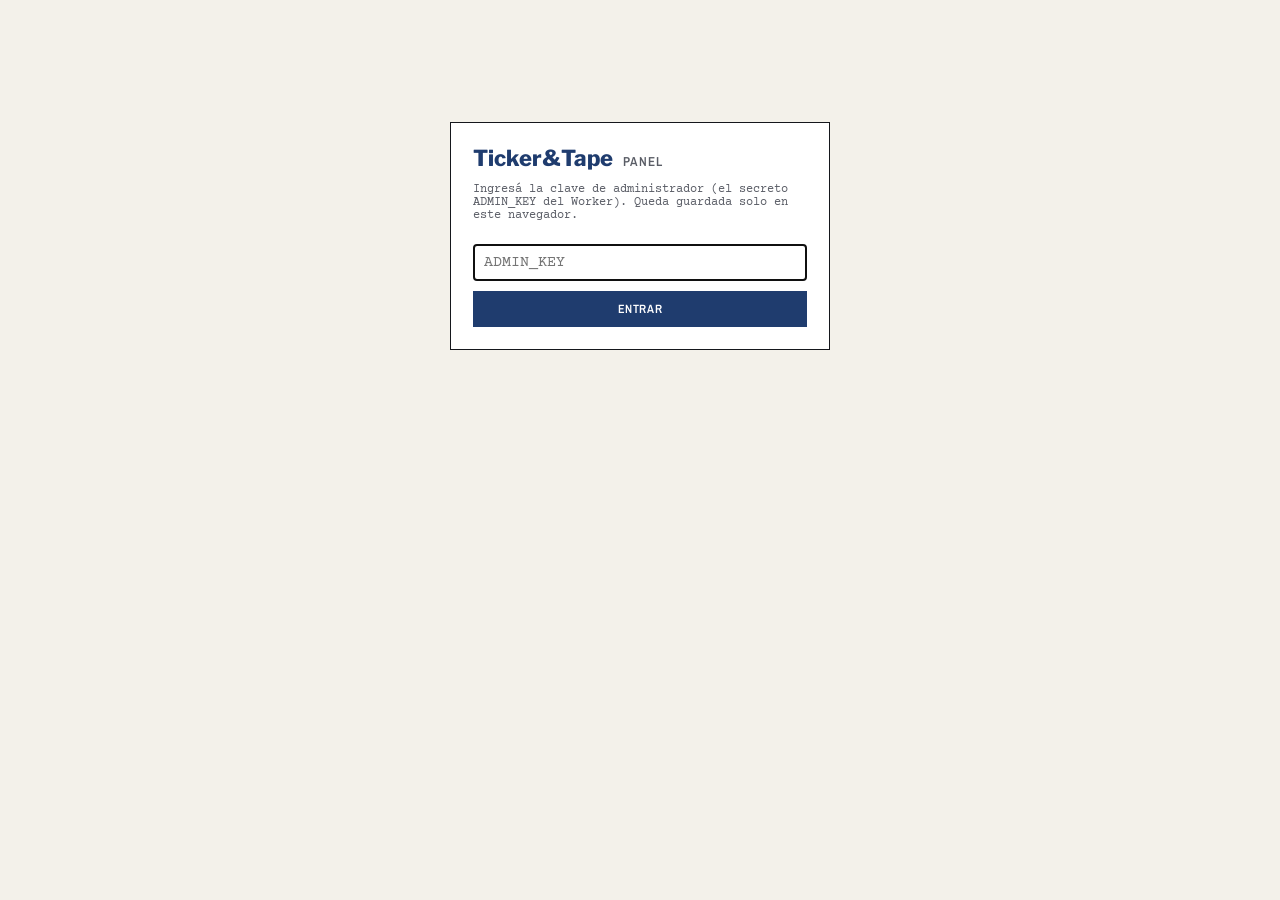
<file: api/admin.html>
<!doctype html>
<html lang="es">
<head>
<meta charset="utf-8">
<meta name="viewport" content="width=device-width,initial-scale=1">
<meta name="robots" content="noindex,nofollow">
<title>Ticker&amp;Tape · Panel de control</title>
<link rel="preconnect" href="https://fonts.googleapis.com">
<link rel="stylesheet" href="https://fonts.googleapis.com/css2?family=Courier+Prime:wght@400;700&family=Archivo+Narrow:wght@400;600;700&family=Libre+Franklin:wght@600;800&display=swap">
<style>
:root{--page:#f3f1ea;--plate:#fff;--ink:#15171c;--ink2:#5a5d66;--rule:#d9d6cc;--navy:#1f3c6e;--blue:#1d3fc4;--pink:#e0337f;--green:#2f7d32;--amber:#a86a00;--soft:#eceae2;
  --f-head:"Libre Franklin",Arial,sans-serif;--f-label:"Archivo Narrow","Arial Narrow",Arial,sans-serif;--f-data:"Courier Prime","Courier New",monospace;color-scheme:light}
*{box-sizing:border-box}[hidden]{display:none!important}
body{margin:0;background:var(--page);color:var(--ink);font:14px var(--f-label);padding:14px 16px 40px}
.wrap{max-width:1400px;margin:0 auto;display:grid;gap:14px}
header{display:flex;align-items:center;gap:12px;flex-wrap:wrap;border-bottom:3px double var(--ink);padding-bottom:8px}
h1{margin:0;font:800 22px var(--f-head);color:var(--navy)}h1 small{font:600 13px var(--f-label);color:var(--ink2);letter-spacing:.08em;text-transform:uppercase;margin-left:6px}
.sp{flex:1}.muted{color:var(--ink2);font:12px var(--f-data)}
.seg{display:inline-flex}.seg button,.btn{font:600 12px var(--f-label);letter-spacing:.05em;text-transform:uppercase;background:var(--plate);border:1px solid var(--ink);padding:5px 10px;cursor:pointer;color:var(--ink)}
.seg button+button{border-left:0}.seg button.on{background:var(--navy);color:#fff;border-color:var(--navy)}
h2{margin:6px 0 0;font:700 12px var(--f-label);letter-spacing:.14em;text-transform:uppercase;color:var(--ink2)}
.kpis{display:grid;grid-template-columns:repeat(auto-fill,minmax(160px,1fr));gap:10px}
.kpi{background:var(--plate);border:1px solid var(--ink);padding:10px 12px}
.kpi b{display:block;font:700 26px var(--f-data);color:var(--navy);font-variant-numeric:tabular-nums}
.kpi span{font:12.5px var(--f-label);color:var(--ink2)}.kpi i{font:normal 12px var(--f-data);color:var(--ink2);display:block;margin-top:2px}
.grid2{display:grid;grid-template-columns:repeat(auto-fit,minmax(min(100%,520px),1fr));gap:14px}
.grid3{display:grid;grid-template-columns:repeat(auto-fit,minmax(min(100%,300px),1fr));gap:14px}
.box{background:var(--plate);border:1px solid var(--ink);min-width:0}
.box h3{margin:0;background:var(--navy);color:#fff;font:600 12px var(--f-head);letter-spacing:.1em;text-transform:uppercase;padding:6px 10px;display:flex;justify-content:space-between;gap:8px}
.box h3 small{font:400 12px var(--f-label);letter-spacing:.02em;text-transform:none;opacity:.85}
.in{padding:10px 12px}
.legend{display:flex;gap:14px;font:12.5px var(--f-label);color:var(--ink2);margin-bottom:4px}.legend i{display:inline-block;width:14px;height:3px;border-radius:2px;vertical-align:middle;margin-right:5px}
.chart{position:relative}.chart svg{display:block;width:100%;height:220px}
.tip{position:absolute;pointer-events:none;background:var(--ink);color:#fff;font:12px var(--f-data);padding:5px 8px;white-space:nowrap;transform:translate(-50%,-100%);top:0}
.bars{display:grid;gap:5px}.bar{display:grid;grid-template-columns:minmax(70px,auto) 1fr auto;gap:8px;align-items:center;font:13px var(--f-label)}
.bar .t{height:10px;background:var(--soft);border-radius:2px;overflow:hidden}.bar .t i{display:block;height:100%;background:var(--blue);border-radius:0 2px 2px 0}
.bar b{font:700 12.5px var(--f-data);color:var(--ink);font-variant-numeric:tabular-nums}.bar span{white-space:nowrap;overflow:hidden;text-overflow:ellipsis}
.empty{color:var(--ink2);font-size:13px;padding:6px 0}
dl.kv{display:grid;grid-template-columns:auto 1fr;gap:6px 14px;margin:0;font-size:13.5px}dl.kv dt{color:var(--ink2)}dl.kv dd{margin:0;font:700 13px var(--f-data);text-align:right}
.ok{color:var(--green)}.warn{color:var(--amber)}.bad{color:var(--pink)}
.login{max-width:380px;margin:12vh auto;background:var(--plate);border:1px solid var(--ink);padding:22px}
.login input{width:100%;font:15px var(--f-data);border:1px solid var(--ink);padding:9px 10px;margin:10px 0}
.login .btn{width:100%;padding:9px;background:var(--navy);color:#fff;border-color:var(--navy)}
.err{color:var(--pink);font-size:13px;margin-top:6px}
table.tv{width:100%;border-collapse:collapse;font:12px var(--f-data)}table.tv th,table.tv td{padding:3px 6px;border-bottom:1px solid var(--rule);text-align:right}table.tv th:first-child,table.tv td:first-child{text-align:left}
details summary{cursor:pointer;font:600 12px var(--f-label);color:var(--navy);margin-top:6px}
</style>
</head>
<body>
<div class="login" id="login" hidden>
  <h1>Ticker&amp;Tape <small>Panel</small></h1>
  <p class="muted">Ingresá la clave de administrador (el secreto ADMIN_KEY del Worker). Queda guardada solo en este navegador.</p>
  <form id="lf"><input type="password" id="key" autocomplete="current-password" placeholder="ADMIN_KEY"><button class="btn" type="submit">Entrar</button></form>
  <div class="err" id="lerr" hidden></div>
</div>
<div class="wrap" id="app" hidden>
  <header>
    <h1>Ticker&amp;Tape <small>Panel de control</small></h1>
    <div class="seg" id="range"><button data-d="7">7 días</button><button data-d="30" class="on">30 días</button><button data-d="90">90 días</button><button data-d="365">1 año</button></div>
    <span class="sp"></span><span class="muted" id="gen"></span>
    <button class="btn" id="reload">Actualizar</button><button class="btn" id="logout">Salir</button>
  </header>

  <h2>Usuarios</h2>
  <section class="kpis" id="kUsers"></section>
  <h2>Tráfico <span class="muted" id="rlabel"></span></h2>
  <section class="kpis" id="kTraffic"></section>

  <section class="grid2">
    <div class="box"><h3>Visitas por día <small>visitantes únicos y páginas vistas</small></h3><div class="in"><div class="legend"><span><i style="background:var(--blue)"></i>Visitantes</span><span><i style="background:var(--pink)"></i>Páginas vistas</span></div><div class="chart" id="cTraffic"></div>
      <details><summary>Ver tabla</summary><div id="tTraffic"></div></details></div></div>
    <div class="box"><h3>Cuentas por día <small>registros nuevos y usuarios activos</small></h3><div class="in"><div class="legend"><span><i style="background:var(--blue)"></i>Activos</span><span><i style="background:var(--pink)"></i>Registros</span></div><div class="chart" id="cUsers"></div>
      <details><summary>Ver tabla</summary><div id="tUsers"></div></details></div></div>
  </section>

  <section class="grid3">
    <div class="box"><h3>Secciones <small>páginas vistas</small></h3><div class="in bars" id="bSections"></div></div>
    <div class="box"><h3>Tickers más vistos</h3><div class="in bars" id="bTickers"></div></div>
    <div class="box"><h3>De dónde vienen <small>primera visita del día</small></h3><div class="in bars" id="bRefs"></div></div>
    <div class="box"><h3>Países</h3><div class="in bars" id="bCountries"></div></div>
    <div class="box"><h3>Dispositivo · idioma · sesión</h3><div class="in"><div class="bars" id="bDevices"></div><div class="bars" id="bLangs" style="margin-top:10px"></div><div class="bars" id="bUsers" style="margin-top:10px"></div></div></div>
    <div class="box"><h3>Más seguidos <small>en watchlists de usuarios</small></h3><div class="in bars" id="bWatched"></div></div>
  </section>

  <section class="grid3">
    <div class="box"><h3>Uso de las cuentas</h3><div class="in"><dl class="kv" id="dEng"></dl></div></div>
    <div class="box"><h3>Alarmas</h3><div class="in"><dl class="kv" id="dAlerts"></dl><div class="bars" id="bAlertSyms" style="margin-top:10px"></div></div></div>
    <div class="box"><h3>Newsletter y salud del sitio</h3><div class="in"><dl class="kv" id="dNews"></dl><hr style="border:0;border-top:1px solid var(--rule);margin:10px 0"><dl class="kv" id="dHealth"></dl></div></div>
  </section>
  <p class="muted">Visitas medidas sin cookies: no se guardan IPs ni identificadores; los visitantes únicos se cuentan con un código diario que cambia cada día. Los bots conocidos se excluyen.</p>
</div>
<script>
(() => {
"use strict";
const $ = s => document.querySelector(s);
const KEY = "tt:adminKey";
let key = ""; try{ key = localStorage.getItem(KEY) || ""; }catch(e){}
let days = 30, data = null;
const nf = new Intl.NumberFormat("es-AR");
const fmt = v => v == null ? "—" : nf.format(v);
const esc = s => String(s ?? "").replace(/[&<>"]/g, c => ({"&":"&amp;","<":"&lt;",">":"&gt;",'"':"&quot;"}[c]));
const SEC = {home:"Inicio", watchlist:"Watchlist", screener:"Screener", etfs:"ETFs", groups:"Grupos", heatmap:"Mapa de calor", breadth:"Amplitud", ideas:"Ideas de trading", earnings:"Resultados", wall:"Muro de gráficos", welcome:"Bienvenida", chart:"Gráfico de un ticker"};
const DEV = {mobile:"Celular", tablet:"Tablet", desktop:"Escritorio"}, LANG = {en:"Inglés", es:"Español", pt:"Portugués"}, KIND = {price:"Precio", ma:"Media móvil", pivot:"Pivot"};
const flag = cc => /^[A-Z]{2}$/.test(cc) ? String.fromCodePoint(...[...cc].map(c => 127397 + c.charCodeAt(0))) + " " + cc : cc;
async function load(){
  $("#gen").textContent = "Cargando…";
  let r; try{ r = await fetch(`/admin/stats?days=${days}`, {headers:{"X-Admin-Key": key}}); }catch(e){ $("#gen").textContent = "Sin conexión"; return; }
  if(r.status === 401){ showLogin("Clave incorrecta."); return; }
  if(!r.ok){ $("#gen").textContent = "Error " + r.status; return; }
  data = await r.json(); $("#login").hidden = true; $("#app").hidden = false; render();
}
function showLogin(msg){ $("#app").hidden = true; $("#login").hidden = false; $("#lerr").hidden = !msg; $("#lerr").textContent = msg || ""; setTimeout(()=>$("#key").focus(), 30); }
$("#lf").onsubmit = e => { e.preventDefault(); key = $("#key").value.trim(); try{ localStorage.setItem(KEY, key); }catch(e){} load(); };
$("#logout").onclick = () => { try{ localStorage.removeItem(KEY); }catch(e){} key = ""; showLogin(); };
$("#reload").onclick = load;
document.querySelectorAll("#range button").forEach(b => b.onclick = () => { days = +b.dataset.d; document.querySelectorAll("#range button").forEach(x => x.classList.toggle("on", x === b)); load(); });
const tile = (v, label, sub) => `<div class="kpi"><b>${v}</b><span>${esc(label)}</span>${sub ? `<i>${sub}</i>` : ""}</div>`;
function bars(el, rows, map, color){
  const box = $(el); if(!rows || !rows.length){ box.innerHTML = `<div class="empty">Sin datos todavía.</div>`; return; }
  const max = Math.max(...rows.map(r => r.n)), tot = rows.reduce((a, r) => a + r.n, 0);
  box.innerHTML = rows.map(r => `<div class="bar" title="${esc(map ? (map[r.key] || r.key) : r.key)}: ${fmt(r.n)} (${Math.round(100*r.n/tot)}%)"><span>${esc(map ? (map[r.key] || r.key) : r.key)}</span><div class="t"><i style="width:${Math.max(2, 100*r.n/max)}%;${color?`background:${color}`:""}"></i></div><b>${fmt(r.n)}</b></div>`).join("");
}
// daily series: fill the missing days with zeros
function series(rows, f){ const m = new Map((rows||[]).map(r => [r.day, r])); const out = [];
  for(let i = days - 1; i >= 0; i--){ const d = new Date(Date.now() - i*86400e3).toISOString().slice(0,10); out.push({day:d, ...f(m.get(d) || {})}); } return out; }
function lineChart(el, rows, keys){   // keys: [[field, color, label]]
  const box = $(el), W = box.clientWidth || 600, H = 220, L = 8, R = 46, T = 12, B = 22, n = rows.length;
  const max = Math.max(1, ...rows.flatMap(r => keys.map(([k]) => r[k] || 0)));
  const step = (()=>{ const raw = max/4, p = Math.pow(10, Math.floor(Math.log10(raw))); return [1,2,2.5,5,10].map(m=>m*p).find(s=>s>=raw); })();
  const top = Math.ceil(max/step)*step, x = i => L + (n<2 ? 0 : i/(n-1)) * (W-L-R), y = v => T + (1 - v/top) * (H-T-B);
  let g = "";
  for(let v = 0; v <= top + 1e-9; v += step) g += `<line x1="${L}" x2="${W-R}" y1="${y(v)}" y2="${y(v)}" stroke="#d9d6cc" stroke-dasharray="1 3"/><text x="${W-R+6}" y="${y(v)+4}" font-size="11" font-family="Courier Prime,monospace" fill="#5a5d66">${fmt(v)}</text>`;
  const every = Math.max(1, Math.round(n/6));
  rows.forEach((r,i) => { if(i % every === 0) g += `<text x="${x(i)}" y="${H-5}" font-size="11" text-anchor="middle" font-family="Archivo Narrow,Arial" fill="#5a5d66">${r.day.slice(8,10)}/${r.day.slice(5,7)}</text>`; });
  for(const [k, c] of keys){ g += `<path d="${rows.map((r,i)=>`${i?"L":"M"}${x(i).toFixed(1)},${y(r[k]||0).toFixed(1)}`).join("")}" fill="none" stroke="${c}" stroke-width="2" stroke-linejoin="round"/>`;
    const last = rows[n-1]; g += `<circle cx="${x(n-1)}" cy="${y(last[k]||0)}" r="4" fill="${c}" stroke="#fff" stroke-width="2"/>`; }
  box.innerHTML = `<svg viewBox="0 0 ${W} ${H}" preserveAspectRatio="none" role="img" aria-label="Gráfico por día">${g}<line id="xh" y1="${T}" y2="${H-B}" stroke="#15171c" stroke-opacity=".35" stroke-dasharray="3 3" visibility="hidden"/></svg><div class="tip" hidden></div>`;
  const svg = box.querySelector("svg"), tip = box.querySelector(".tip"), xh = svg.querySelector("#xh");
  svg.onmousemove = e => { const rc = svg.getBoundingClientRect(), px = (e.clientX - rc.left) * W / rc.width; const i = Math.max(0, Math.min(n-1, Math.round((px - L)/((W-L-R)/Math.max(1,n-1)))));
    xh.setAttribute("x1", x(i)); xh.setAttribute("x2", x(i)); xh.setAttribute("visibility", "visible");
    tip.hidden = false; tip.style.left = (x(i) * rc.width / W) + "px"; tip.style.top = "8px";
    tip.innerHTML = `${rows[i].day.split("-").reverse().join("/")} · ` + keys.map(([k,,l]) => `${l} ${fmt(rows[i][k]||0)}`).join(" · "); };
  svg.onmouseleave = () => { tip.hidden = true; xh.setAttribute("visibility", "hidden"); };
}
function table(el, rows, cols){ $(el).innerHTML = `<table class="tv"><thead><tr>${cols.map(([,l])=>`<th>${l}</th>`).join("")}</tr></thead><tbody>${rows.slice().reverse().map(r=>`<tr>${cols.map(([k])=>`<td>${k==="day"?r.day.split("-").reverse().join("/"):fmt(r[k]||0)}</td>`).join("")}</tr>`).join("")}</tbody></table>`; }
function render(){
  const D = data, U = D.users, T = D.traffic, E = D.engagement, A = D.alerts, N = D.newsletter, S = D.site;
  $("#gen").textContent = "Actualizado " + new Date(D.generated).toLocaleString("es-AR", {hour:"2-digit", minute:"2-digit", day:"2-digit", month:"2-digit"});
  $("#rlabel").textContent = `· últimos ${days} días`;
  const pct = (a, b) => b ? Math.round(100*a/b) + "%" : "—";
  $("#kUsers").innerHTML = tile(fmt(U.total), "Cuentas", `${pct(U.verified, U.total)} con email confirmado`) + tile(fmt(U.new7), "Nuevas en 7 días", `${fmt(U.new30)} en 30 días`)
    + tile(fmt(U.dau), "Activos hoy", "DAU") + tile(fmt(U.wau), "Activos 7 días", "WAU") + tile(fmt(U.mau), "Activos 30 días", `MAU · ${U.mau ? (U.dau/U.mau*100).toFixed(0) + "% DAU/MAU" : ""}`)
    + tile(U.retention7 == null ? "—" : U.retention7 + "%", "Retención 7 días", "cuentas de +7 días que volvieron esta semana");
  $("#kTraffic").innerHTML = tile(fmt(T.uv), "Visitantes", "únicos por día, sumados") + tile(fmt(T.pv), "Páginas vistas", T.uv ? (T.pv/T.uv).toFixed(1) + " por visitante" : "")
    + tile(T.conversion == null ? "—" : T.conversion + "%", "Conversión", "registros / visitantes") + tile(fmt(N.active), "Newsletter", `${fmt(N.pending)} pendientes de confirmar`)
    + tile(fmt(A.active), "Alarmas activas", `${fmt(A.users)} usuarios · ${fmt(A.fired7)} sonaron en 7 días`) + tile(fmt(A.emailedToday) + " / " + A.emailCap, "Mails de alarmas hoy", "tope diario");
  const tr = series(T.byDay, r => ({uv: r.uv||0, pv: r.pv||0}));
  lineChart("#cTraffic", tr, [["uv", "#1d3fc4", "Visitantes"], ["pv", "#e0337f", "Páginas"]]); table("#tTraffic", tr, [["day","Día"],["uv","Visitantes"],["pv","Páginas"]]);
  const act = new Map((U.active||[]).map(r=>[r.day, r.n])), sig = new Map((U.signups||[]).map(r=>[r.day, r.n]));
  const ur = series([], () => ({})).map(r => ({day: r.day, a: act.get(r.day)||0, s: sig.get(r.day)||0}));
  lineChart("#cUsers", ur, [["a", "#1d3fc4", "Activos"], ["s", "#e0337f", "Registros"]]); table("#tUsers", ur, [["day","Día"],["a","Activos"],["s","Registros"]]);
  bars("#bSections", T.sections, SEC); bars("#bTickers", T.tickers); bars("#bRefs", T.refs, {direct:"Directo / sin dato", card:"Link compartido (imagen)"});
  bars("#bCountries", (T.countries||[]).map(r => ({...r, key: flag(r.key)}))); bars("#bDevices", T.devices, DEV); bars("#bLangs", T.langs, LANG); bars("#bUsers", T.users, {"signed in":"Con sesión iniciada", guest:"Sin cuenta"});
  bars("#bWatched", E.topWatched);
  $("#dEng").innerHTML = [["Con watchlist propia", fmt(E.withWatchlist)], ["Tickers promedio por usuario", E.avgTickers], ["Con más de una lista", fmt(E.multiList)], ["Con notas", fmt(E.withNotes)], ["Con filtros guardados", fmt(E.withScreens)],
    ["Idioma elegido", Object.entries(E.lang||{}).map(([k,v]) => `${LANG[k]||k} ${v}`).join(" · ") || "—"]].map(([k,v]) => `<dt>${k}</dt><dd>${v}</dd>`).join("");
  $("#dAlerts").innerHTML = [["Activas", fmt(A.active)], ["Usuarios con alarmas", fmt(A.users)], ["Sonaron en 7 días", fmt(A.fired7)], ["Sonaron en 30 días", fmt(A.fired30)],
    ["Por tipo", (A.byKind||[]).map(r => `${KIND[r.key]||r.key} ${r.n}`).join(" · ") || "—"]].map(([k,v]) => `<dt>${k}</dt><dd>${v}</dd>`).join("");
  bars("#bAlertSyms", A.topSymbols, null, "#a86a00");
  $("#dNews").innerHTML = [["Suscriptores activos", fmt(N.active)], ["Pendientes de confirmar", fmt(N.pending)], ["Se dieron de baja", fmt(N.unsub)],
    ["Confirmaciones en el período", fmt((N.byDay||[]).reduce((a,r)=>a+r.n,0))]].map(([k,v]) => `<dt>${k}</dt><dd>${v}</dd>`).join("");
  const ago = iso => { if(!iso) return null; const h = (Date.now() - Date.parse(iso.length <= 17 ? iso.replace("Z", ":00Z") : iso))/36e5; return h; };
  const hb = ago(S && S.updated), hl = ago(S && S.live);
  const cls = (h, ok, warn) => h == null ? "bad" : h < ok ? "ok" : h < warn ? "warn" : "bad";
  $("#dHealth").innerHTML = S ? [["Último build nocturno", `<span class="${cls(hb, 30, 54)}">● ${S.updated.replace("T"," ").replace("Z"," UTC")}</span>`], ["Datos al cierre del", S.dataDate], ["Acciones en el sitio", fmt(S.stocks)],
      ["Errores en el último build", `<span class="${S.errors ? "warn" : "ok"}">${S.errors}</span>`], ["Precios en vivo", S.live ? `<span class="${cls(hl, 1, 72)}">● ${S.live.replace("T"," ").replace("Z"," UTC")}</span>` : "—"]]
      .map(([k,v]) => `<dt>${k}</dt><dd>${v}</dd>`).join("") : `<dt>Sitio</dt><dd class="bad">No se pudo leer meta.json</dd>`;
}
let rt = 0; addEventListener("resize", () => { clearTimeout(rt); rt = setTimeout(() => data && render(), 150); });
setInterval(() => { if(key && document.visibilityState === "visible") load(); }, 5*60*1000);
if(key) load(); else showLogin();
})();
</script>
</body>
</html>
</file>
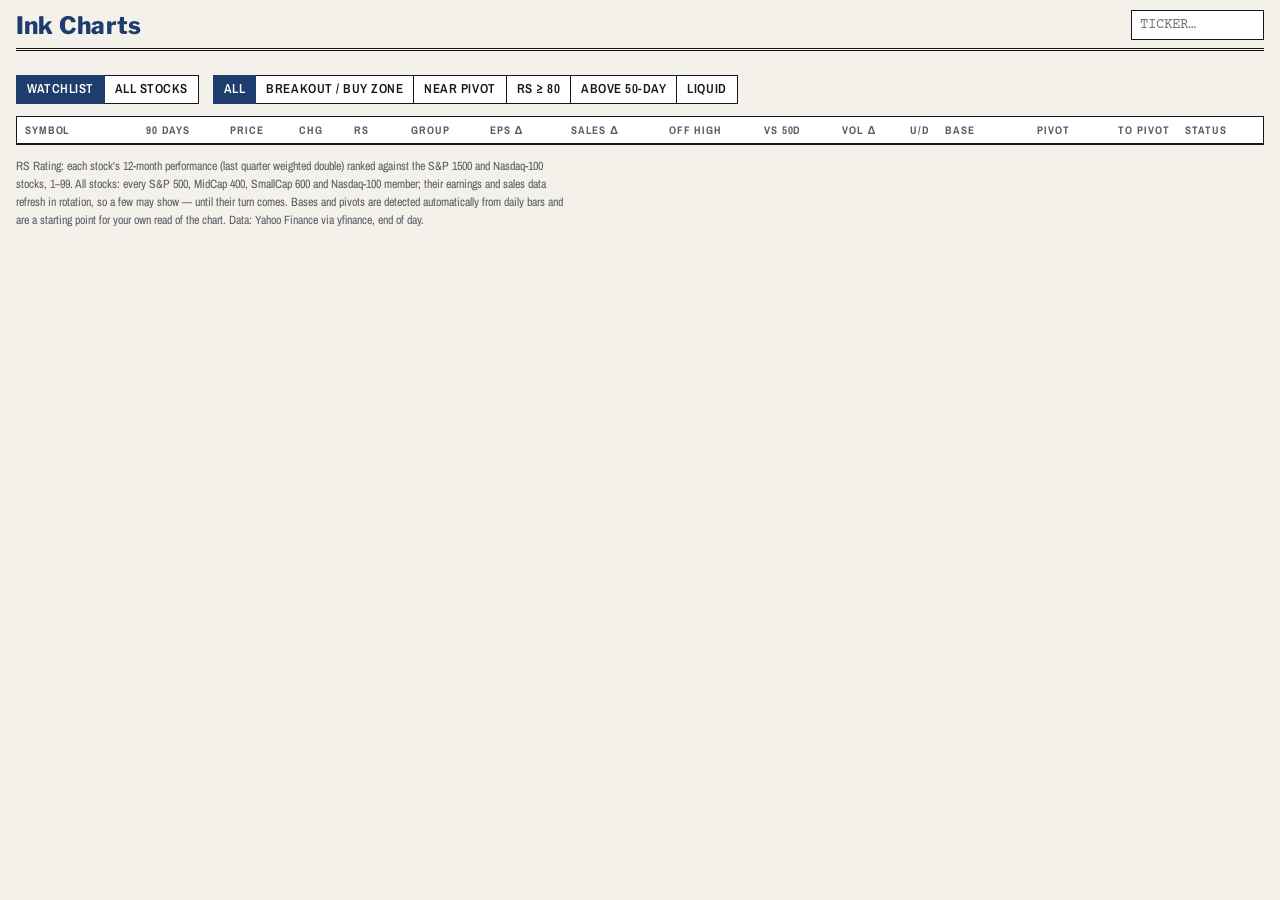
<file: site/index (1).html>
<!doctype html>
<html lang="en">
<head>
<meta charset="utf-8">
<meta name="viewport" content="width=device-width,initial-scale=1,viewport-fit=cover">
<title>Ink Charts</title>
<meta name="description" content="O'Neil-style end-of-day charts, RS ratings and base detection for a personal watchlist.">
<link rel="preconnect" href="https://fonts.googleapis.com">
<link rel="stylesheet" href="https://fonts.googleapis.com/css2?family=Courier+Prime:wght@400;700&family=Archivo+Narrow:wght@400;600;700&family=Libre+Franklin:wght@600;800&family=Old+Standard+TT:ital,wght@0,400;0,700;1,400&display=swap">
<link rel="stylesheet" href="style.css">
</head>
<body>
<div class="sheet">
  <nav class="topbar">
    <a href="#" class="brand">Ink Charts</a>
    <span class="asof" id="asof"></span>
    <span class="sp"></span>
    <label class="jump"><span class="vh">Go to ticker</span><input id="jump" placeholder="Ticker…" maxlength="10" spellcheck="false" autocomplete="off" list="symlist"></label>
    <datalist id="symlist"></datalist>
  </nav>
  <div class="banner" id="banner" hidden></div>

  <!-- ===================== SCREENER ===================== -->
  <main id="vScreener">
    <section class="pulse" id="pulse" aria-label="Market pulse"></section>

    <div class="bar">
      <div class="seg" role="group" aria-label="List" id="scope">
        <button data-s="watch" class="on">Watchlist</button>
        <button data-s="all">All stocks</button>
      </div>
      <div class="seg" role="group" aria-label="Filter" id="filters">
        <button data-f="all" class="on">All</button>
        <button data-f="setup">Breakout / buy zone</button>
        <button data-f="near">Near pivot</button>
        <button data-f="rs80">RS ≥ 80</button>
        <button data-f="trend">Above 50-day</button>
        <button data-f="liquid" title="Average dollar volume of at least $20M a day">Liquid</button>
      </div>
      <span class="sp"></span>
      <span class="count" id="count"></span>
    </div>

    <div class="tablewrap">
      <table class="scr" id="scr">
        <thead><tr>
          <th data-k="symbol" class="l">Symbol</th>
          <th class="nosort spk">90 days</th>
          <th data-k="close">Price</th>
          <th data-k="chgPct">Chg</th>
          <th data-k="rsRating" title="IBD-style relative strength rating 1–99 vs S&amp;P 1500 + Nasdaq-100 stocks">RS</th>
          <th data-k="grp" title="Industry group rank (GICS sub-industry, by average RS)">Group</th>
          <th data-k="eps" title="Latest quarter EPS change vs year ago">EPS Δ</th>
          <th data-k="sales" title="Latest quarter sales change vs year ago">Sales Δ</th>
          <th data-k="offHighPct" title="Distance from 52-week high">Off high</th>
          <th data-k="vs50Pct">vs 50d</th>
          <th data-k="volVsAvgPct" title="Today's volume vs 50-day average">Vol Δ</th>
          <th data-k="udRatio" title="Up/down volume ratio, 50 days">U/D</th>
          <th data-k="baseType" class="l">Base</th>
          <th data-k="pivot">Pivot</th>
          <th data-k="distPct" title="Distance from pivot">To pivot</th>
          <th data-k="status" class="l">Status</th>
        </tr></thead>
        <tbody></tbody>
      </table>
    </div>
    <div class="more" id="moreWrap" hidden><button class="btn" id="moreBtn">Show more</button></div>
    <p class="fine">RS Rating: each stock's 12-month performance (last quarter weighted double) ranked against the S&amp;P 1500 and Nasdaq-100 stocks, 1–99. All stocks: every S&amp;P 500, MidCap 400, SmallCap 600 and Nasdaq-100 member; their earnings and sales data refresh in rotation, so a few may show — until their turn comes. Bases and pivots are detected automatically from daily bars and are a starting point for your own read of the chart. Data: Yahoo Finance via yfinance, end of day.</p>
  </main>

  <!-- ===================== CHART ===================== -->
  <main id="vChart" hidden>
    <header class="mast">
      <div class="tick">
        <h1 id="sym">—</h1>
        <span id="cname" class="cname"></span>
        <span id="baseChip" class="chip"></span>
      </div>
      <div class="quote">
        <div class="px" id="qPx">—</div>
        <div class="chg" id="qChg"></div>
        <div class="meta" id="qMeta"></div>
      </div>
    </header>

    <div class="bar">
      <a class="btn" href="#">← Screener</a>
      <button class="btn" id="bPrev" title="Previous ticker (←)">‹</button>
      <button class="btn" id="bNext" title="Next ticker (→)">›</button>
      <div class="seg" role="group" aria-label="Period">
        <button id="pD" class="on">Daily</button><button id="pW">Weekly</button>
      </div>
      <div class="seg" role="group" aria-label="Range" id="rangeSeg">
        <button data-r="6">6M</button><button data-r="12">1Y</button><button data-r="18" class="on">18M</button><button data-r="36">3Y</button>
      </div>
      <span class="grp">
        <button class="btn on" id="tBox" aria-pressed="true">Data box</button>
        <button class="btn on" id="tPiv" aria-pressed="true">Pivots</button>
        <button class="btn on" id="tBase" aria-pressed="true">Base</button>
        <button class="btn on" id="tIdx" aria-pressed="true" title="S&amp;P 500 line at the top">S&amp;P</button>
        <button class="btn on" id="tRs" aria-pressed="true" title="Relative strength line vs the S&amp;P 500">RS line</button>
      </span>
      <span class="grp">
        <button class="btn" id="bLine" title="Drag on the chart to draw a dotted line">Line</button>
        <button class="btn" id="bNote" title="Click a bar and type a note with an arrow">Note</button>
        <button class="btn" id="bUndo">Undo</button>
        <button class="btn" id="bClr">Clear drawings</button>
      </span>
    </div>

    <div class="chartbox" id="chartbox">
      <canvas id="cv" aria-label="Price and volume chart"></canvas>
      <div class="dbox" id="dbox" hidden></div>
      <input class="noteIn" id="noteIn" placeholder="Type a note, press Enter" hidden>
      <div class="loading" id="loading" hidden>Loading…</div>
    </div>
    <div class="legend" id="legend"></div>

    <section class="box about">
      <h3>Business description <small id="aboutSec"></small></h3>
      <div class="in">
        <p class="abouttxt" id="about"></p>
        <dl class="facts" id="keydata"></dl>
      </div>
    </section>

    <section class="boxes">
      <div class="box">
        <h3>Ratings <small>computed</small></h3>
        <div id="ratings"></div>
        <h3>From the chart</h3>
        <div class="in"><dl class="kv" id="calc"></dl></div>
      </div>
      <div class="box">
        <h3>Annual earnings &amp; sales <small id="annualN">last 10 years</small></h3>
        <div class="tbl" id="annual"></div>
        <h3>Quarterly <small>% vs. year-ago quarter</small></h3>
        <div class="tbl" id="qtrs"></div>
      </div>
      <div class="box">
        <h3>Base analysis <small>auto-detected</small></h3>
        <div class="in" id="baseBox"></div>
      </div>
    </section>
  </main>
</div>
<div class="toast" id="toast" hidden></div>
<script src="app.js"></script>
</body>
</html>
</file>
<file: site/style.css>
/* Ticker&Tape — a book-plate chart room in the manner of O'Neil's printed charts.
   Navy headline type, white dotted-grid plates, ink bars. Deliberately single (paper) theme. */
:root{
  --page:#f3f1ea; --plate:#ffffff; --ink:#15171c; --ink2:#5a5d66; --rule:#c9c6bc;
  --navy:#1f3c6e; --down:#e0337f; --blue:#1d3fc4; --green:#2f7d32; --amber:#a86a00; --soft:#eceae2;
  --f-head:"Libre Franklin", "Franklin Gothic Medium", Arial, sans-serif;
  --f-serif:"Old Standard TT", "Times New Roman", serif;
  --f-label:"Archivo Narrow", "Arial Narrow", Arial, sans-serif;
  --f-data:"Courier Prime", "Courier New", monospace;
  color-scheme:light;
}
*{box-sizing:border-box}
[hidden]{display:none!important}
html,body{background:var(--page);color:var(--ink);margin:0}
body{font-family:var(--f-label);font-size:14px;padding-inline:16px;padding-block:calc(10px + env(safe-area-inset-top,0px)) calc(40px + env(safe-area-inset-bottom,0px))}
a{color:var(--navy)}
.vh{position:absolute;width:1px;height:1px;overflow:hidden;clip:rect(0 0 0 0)}
.sheet{max-width:1760px;margin:0 auto;display:grid;gap:12px}
main{display:grid;gap:12px;min-width:0}
.sp{flex:1}

.topbar{display:flex;align-items:center;gap:10px 16px;flex-wrap:wrap;border-bottom:3px double var(--ink);padding-bottom:8px}
.brand{font-family:var(--f-head);font-weight:800;font-size:24px;letter-spacing:.01em;color:var(--navy);text-decoration:none;display:inline-flex;align-items:center;gap:9px}
.brand img{width:34px;height:34px;display:block}
.asof{font-family:var(--f-data);font-size:12px;color:var(--ink2)}
.jump input{font-family:var(--f-data);font-size:14px;text-transform:uppercase;border:1px solid var(--ink);background:var(--plate);padding:6px 8px;width:9.5em;color:var(--ink)}
.banner{border:1px solid var(--amber);background:#fff8e6;color:#5c3d00;padding:8px 12px;font-size:13px;line-height:1.45}

.bar{display:flex;flex-wrap:wrap;gap:6px;align-items:center}
.btn,.seg button{font-family:var(--f-label);font-weight:600;font-size:13px;letter-spacing:.04em;text-transform:uppercase;background:var(--plate);color:var(--ink);border:1px solid var(--ink);padding:5px 10px;cursor:pointer;text-decoration:none;line-height:1.3;display:inline-block}
.btn:hover,.seg button:hover{background:var(--soft)}
.btn:focus-visible,.seg button:focus-visible,input:focus-visible,th:focus-visible,tr:focus-visible{outline:2px solid var(--blue);outline-offset:2px}
.btn.on,.seg button.on{background:var(--navy);border-color:var(--navy);color:#fff}
.seg{display:inline-flex;flex-wrap:wrap}
.seg button+button{border-left-width:0}
.grp{display:inline-flex;gap:6px;align-items:center;padding-left:6px;border-left:1px solid var(--rule);flex-wrap:wrap}
.count{font-family:var(--f-data);font-size:12px;color:var(--ink2)}

/* market pulse */
.pulse{display:grid;grid-template-columns:repeat(auto-fit,minmax(min(100%,300px),1fr));gap:12px}
.pcard{background:var(--plate);border:1px solid var(--ink);padding:10px 12px;display:grid;gap:6px}
.pcard .top{display:flex;align-items:baseline;gap:10px;flex-wrap:wrap}
.pcard .nm{font-family:var(--f-head);font-weight:600;font-size:13px;letter-spacing:.08em;text-transform:uppercase;color:var(--navy)}
.pcard .px{font-family:var(--f-data);font-weight:700;font-size:20px;font-variant-numeric:tabular-nums}
.pcard .flags{display:flex;gap:6px;flex-wrap:wrap;font-family:var(--f-data);font-size:12px}
.flag{border:1px solid var(--rule);padding:1px 6px}
.flag.ok{border-color:var(--ink)}
.flag.no{color:var(--down);border-color:var(--down);border-style:dashed}
.dd{display:flex;align-items:center;gap:4px;font-size:12px;color:var(--ink2)}
.dd i{width:9px;height:9px;border:1px solid var(--ink);display:inline-block}
.dd i.on{background:var(--down);border-color:var(--down)}

.chip{font-family:var(--f-label);font-weight:700;font-size:11px;letter-spacing:.08em;text-transform:uppercase;padding:2px 7px;border:1px solid currentColor;white-space:nowrap;display:inline-block}
.st-up{color:#fff;background:var(--green);border-color:var(--green)}
.st-press{color:var(--amber)}
.st-corr{color:#fff;background:var(--down);border-color:var(--down)}
.s-breakout,.s-buy{color:#fff;background:var(--green);border-color:var(--green)}
.s-near{color:var(--green)}
.s-ext{color:var(--amber)}
.s-below,.s-corr{color:var(--ink2)}
.s-fail{color:var(--down)}

/* screener table */
.tablewrap{overflow-x:auto;border:1px solid var(--ink);background:var(--plate)}
table{border-collapse:collapse;width:100%;font-family:var(--f-data);font-size:13px;font-variant-numeric:tabular-nums}
th{font-family:var(--f-label);font-size:11px;letter-spacing:.08em;text-transform:uppercase;color:var(--ink2);text-align:right;padding:6px 8px;border-bottom:1.5px solid var(--ink);white-space:nowrap;background:var(--plate)}
td{padding:5px 8px;text-align:right;border-bottom:1px dotted var(--rule);white-space:nowrap}
th.l,td.l{text-align:left}
.scr thead th{position:sticky;top:0;cursor:pointer;user-select:none}
.scr thead th.nosort{cursor:default}
.scr th.sorted{color:var(--navy)}
.scr th.sorted::after{content:" ▾"}
.scr th.sorted.asc::after{content:" ▴"}
.scr tbody tr{cursor:pointer}
.scr td:first-child,.scr th:first-child{position:sticky;left:0;background:var(--plate);z-index:1}
.scr thead th:first-child{z-index:2}
.scr tbody tr:hover{background:#f6f5f0}
.scr .sym{font-family:var(--f-head);font-weight:800;font-size:14px;color:var(--navy)}
.scr .nm{display:block;font-family:var(--f-label);font-size:11.5px;color:var(--ink2);max-width:190px;overflow:hidden;text-overflow:ellipsis}
.scr canvas{display:block;width:110px;height:28px}
td.neg,.neg{color:var(--down)}
td.pos{color:var(--ink)}
.rsv{font-weight:700}
.rsv.hot{color:#fff;background:var(--navy);padding:1px 5px}
.stale{font-size:10px;color:var(--amber)}
.fine{font-size:12px;color:var(--ink2);line-height:1.5;max-width:110ch;margin:0}

/* chart view */
.mast{display:flex;flex-wrap:wrap;align-items:flex-end;gap:8px 18px}
.tick{display:flex;align-items:baseline;gap:4px 12px;flex-wrap:wrap;min-width:0}
#sym{font-family:var(--f-head);font-weight:800;font-size:40px;line-height:1;color:var(--navy);margin:0}
.cname{font-family:var(--f-serif);font-size:19px}
.quote{margin-left:auto;text-align:right;font-family:var(--f-data);font-variant-numeric:tabular-nums}
.quote .px{font-size:28px;font-weight:700}
.quote .chg{font-size:15px}
.quote .meta{font-size:12px;color:var(--ink2)}
.dn{color:var(--down)}
.chartbox{position:relative;border:1px solid var(--ink);background:var(--plate);overflow:hidden}
#cv{display:block;width:100%;height:700px;touch-action:none;cursor:crosshair}
.loading{position:absolute;inset:0;display:grid;place-items:center;font-family:var(--f-serif);font-style:italic;font-size:22px;color:var(--navy);background:rgba(255,255,255,.8)}
.dbox{position:absolute;left:10px;top:24px;background:rgba(255,255,255,.96);border:1px solid var(--ink);font-family:var(--f-data);font-size:12.5px;font-variant-numeric:tabular-nums;padding:5px 10px 7px;pointer-events:none;max-width:calc(100% - 90px);box-shadow:2px 2px 0 rgba(21,23,28,.08)}
.dbox .hd{font-family:var(--f-data);font-size:13px;color:var(--ink);white-space:nowrap;overflow:hidden;text-overflow:ellipsis;max-width:560px}
.dbox .hd b{font-weight:700}
.dbox .sec{font-family:var(--f-label);font-size:12.5px;color:var(--ink2);border-bottom:1px solid var(--rule);padding:1px 0 3px;margin-bottom:3px;white-space:nowrap;overflow:hidden;text-overflow:ellipsis;max-width:560px}
.dbox .cols{display:grid;grid-template-columns:auto auto;align-items:start;gap:0 22px}
.dbox table{width:auto}
.dbox td,.dbox th{padding:1.5px 0 1.5px 12px;border:0;font-family:var(--f-data);text-transform:none;letter-spacing:0;font-size:12.5px;color:var(--ink);background:none;text-align:right}
.dbox th{font-weight:700}
.dbox th.l,.dbox td.l{text-align:left;padding-left:0}
.dbox .neg{color:var(--down)}
.dbox .pos{color:var(--blue)}
.dbox .na{color:var(--ink2)}
.dbox .pend{font-family:var(--f-label);font-size:12px;color:var(--ink2);line-height:1.4;padding-top:2px}
.dbox dl{margin:0;display:grid;grid-template-columns:auto auto;gap:0 14px}
.dbox dt,.dbox dd{margin:0;padding:1.5px 0;white-space:nowrap}
.dbox dd{text-align:right}
.noteIn{position:absolute;font-family:var(--f-label);font-size:13px;border:1.5px solid var(--navy);padding:3px 6px;width:220px;background:#fff;color:var(--ink)}
.legend{font-family:var(--f-data);font-size:12px;color:var(--ink2);display:flex;flex-wrap:wrap;gap:4px 16px}
.legend b{color:var(--ink)}
.sw{display:inline-block;width:18px;height:0;border-top:2px solid;vertical-align:middle;margin-right:4px}

.boxes{display:grid;grid-template-columns:minmax(0,1fr) minmax(0,1.35fr) minmax(0,1fr);gap:12px}
.box{border:1px solid var(--ink);background:var(--plate);min-width:0}
.box h3{margin:0;font-family:var(--f-head);font-weight:600;font-size:12px;letter-spacing:.1em;text-transform:uppercase;background:var(--navy);color:#fff;padding:5px 8px;display:flex;justify-content:space-between;gap:8px}
.box h3 small{font-family:var(--f-label);font-weight:400;letter-spacing:.04em;opacity:.85;text-transform:none}
.box .in{padding:8px 10px}
.ratings{display:grid;grid-template-columns:repeat(3,1fr);gap:8px 6px;padding:10px}
.rt{display:grid;justify-items:center;gap:2px;text-align:center}
.rt .stamp{min-width:46px;height:46px;padding:0 6px;border-radius:23px;border:1.5px solid var(--ink);display:grid;place-items:center;font-family:var(--f-data);font-weight:700;font-size:17px}
.rt .stamp.hot{background:var(--navy);border-color:var(--navy);color:#fff}
.rt .stamp.cold{border-style:dashed;color:var(--ink2)}
.rt span{font-size:11px;letter-spacing:.08em;text-transform:uppercase;color:var(--ink2)}
dl.kv{margin:0;display:grid;grid-template-columns:1fr auto;font-family:var(--f-data);font-size:13px;font-variant-numeric:tabular-nums}
dl.kv dt,dl.kv dd{margin:0;padding:3px 0;border-bottom:1px dotted var(--rule)}
dl.kv dt{font-family:var(--f-label);color:var(--ink2);font-size:13px}
dl.kv dd{text-align:right;font-weight:700}
.tbl{overflow-x:auto}
.box td.pos{font-weight:700}
.box td.neg{font-weight:700}
.empty{padding:14px 10px;font-size:13px;color:var(--ink2);line-height:1.5}
.basebig{font-family:var(--f-serif);font-size:20px;margin:0 0 6px}
.basetxt{font-size:13px;line-height:1.5;color:var(--ink2);margin:6px 0 0}
.toast{position:fixed;left:50%;bottom:calc(18px + env(safe-area-inset-bottom,0px));transform:translateX(-50%);background:var(--navy);color:#fff;font-family:var(--f-data);font-size:13px;padding:8px 14px;max-width:calc(100vw - 40px)}

@media (max-width:980px){.boxes{grid-template-columns:1fr 1fr}.boxes .box:nth-child(2){grid-column:1/-1;order:-1}}
@media (max-width:640px){
  .boxes{grid-template-columns:1fr}
  #cv{height:540px}
  #sym{font-size:32px}
  .quote{margin-left:0;text-align:left}
  .grp{border-left:0;padding-left:0}
  .spk{display:none}
}

.more{display:flex;justify-content:center;padding:4px 0 2px}
.scr .star{color:var(--amber);font-size:11px;margin-left:3px}
.bar .seg+.seg{margin-left:8px}

/* business description */
.about .in{display:grid;grid-template-columns:minmax(0,1.6fr) minmax(0,1fr);gap:10px 28px;align-items:start;padding:10px 12px 12px}
.abouttxt{margin:0;font-family:var(--f-serif);font-size:15px;line-height:1.6;color:var(--ink);max-width:95ch}
.abouttxt.muted{font-family:var(--f-label);font-size:13px;color:var(--ink2)}
dl.facts{margin:0;display:grid;grid-template-columns:repeat(2,minmax(0,1fr));gap:0 22px;font-family:var(--f-data);font-size:13px;font-variant-numeric:tabular-nums}
dl.facts>div{display:flex;justify-content:space-between;gap:10px;padding:3px 0;border-bottom:1px dotted var(--rule);min-width:0}
dl.facts dt{font-family:var(--f-label);color:var(--ink2);white-space:nowrap}
dl.facts dd{margin:0;font-weight:700;text-align:right;overflow:hidden;text-overflow:ellipsis;white-space:nowrap}
dl.facts a{color:var(--navy)}
.box h3+.tbl,.box .tbl+h3{margin-top:0}
.box .tbl td,.box .tbl th{padding:4px 8px}
@media (max-width:980px){.about .in{grid-template-columns:1fr}}
@media (max-width:640px){dl.facts{grid-template-columns:1fr}}

/* settings */
.topbar{position:relative}
.gear{display:grid;place-items:center;width:34px;height:34px;border:1px solid var(--ink);background:var(--plate);color:var(--navy);cursor:pointer;padding:0}
.gear:hover,.gear[aria-expanded="true"]{background:var(--navy);color:#fff;border-color:var(--navy)}
.settings{position:absolute;right:0;top:calc(100% + 6px);z-index:50;width:min(460px,calc(100vw - 32px));background:var(--plate);border:1px solid var(--ink);box-shadow:4px 4px 0 rgba(21,23,28,.12);font-family:var(--f-label)}
.sethd{display:flex;align-items:center;justify-content:space-between;background:var(--navy);color:#fff;padding:6px 10px;font-family:var(--f-head);font-size:12px;letter-spacing:.1em;text-transform:uppercase}
.sethd .x{background:none;border:0;color:#fff;font-size:20px;line-height:1;cursor:pointer;padding:0 2px}
.setrow{display:flex;align-items:center;justify-content:space-between;gap:10px;padding:9px 12px;border-bottom:1px dotted var(--rule);flex-wrap:wrap}
.setrow>span{font-size:13px;color:var(--ink2);text-transform:uppercase;letter-spacing:.06em}
.setrow.col{display:grid;gap:6px}
.setrow .seg button{font-size:12px;padding:4px 8px}
.checks{display:grid;gap:5px}
.checks label{display:flex;align-items:center;gap:8px;font-size:14px;cursor:pointer}
.checks small{color:var(--ink2);font-size:12px}
.checks i{display:inline-block;width:18px;border-top:2.5px solid}
.checks input{accent-color:var(--navy);width:15px;height:15px;margin:0}
.setft{padding:9px 12px;display:flex;justify-content:flex-end}
.more-link{background:none;border:0;padding:0;font-family:var(--f-label);font-size:13px;color:var(--navy);text-decoration:underline;cursor:pointer}
.qt th.hgrp{text-align:center;border-bottom:1px solid var(--rule);color:var(--navy)}
.qt .g0{border-left:1px dotted var(--rule)}
.qt tr.next td{font-style:italic;color:var(--ink2);background:#f8f7f2}
.tbl .na{color:var(--ink2)}
.tnote{margin:0;padding:6px 10px 8px;font-size:12px;color:var(--ink2);line-height:1.4}

/* peers */
.peers .sym{font-family:var(--f-head);font-weight:800;font-size:13px;color:var(--navy)}
.peers .nm{display:block;font-family:var(--f-label);font-size:11px;color:var(--ink2);max-width:150px;overflow:hidden;text-overflow:ellipsis}
.peers tbody tr{cursor:pointer}
.peers tbody tr:hover{background:#f6f5f0}
.peers tr.me{background:#eef1f8}
.peers tr.me td:first-child{box-shadow:inset 3px 0 0 var(--navy)}
.peers td,.peers th{padding:4px 6px}
.peers td.pos{font-weight:700;color:var(--navy)}
.peers td,.peers th{padding:4px 5px;font-size:12.5px}
.peers .nm{max-width:120px}
.qt td,.qt th{padding:3px 6px;font-size:12.5px}
.qt .dt{display:block;font-family:var(--f-label);font-size:10.5px;color:var(--ink2)}
.qt tr.next .dt{font-style:normal}
.boxes{grid-template-columns:minmax(0,1.05fr) minmax(0,1.55fr) minmax(0,.8fr)}
.qt th,.peers th{letter-spacing:.04em;font-size:10.5px;padding:4px 5px}
.qt td{padding:3px 5px}
@media (max-width:980px){.boxes{grid-template-columns:1fr 1fr}}
@media (max-width:640px){.boxes{grid-template-columns:1fr}}

/* analysts & news */
.anbar{display:flex;height:14px;border:1px solid var(--ink);overflow:hidden}
.anbar i{display:block;min-width:2px}
.anleg{display:flex;flex-wrap:wrap;gap:3px 12px;margin-top:6px;font-size:12px;color:var(--ink2)}
.anleg i{display:inline-block;width:9px;height:9px;margin-right:4px;vertical-align:-1px}
.anleg b{color:var(--ink);font-family:var(--f-data)}
ul.news{list-style:none;margin:0;padding:0}
ul.news li{padding:6px 0;border-bottom:1px dotted var(--rule);line-height:1.35}
ul.news a{color:var(--ink);text-decoration:none;font-family:var(--f-serif);font-size:14px}
ul.news a:hover{color:var(--navy);text-decoration:underline}
ul.news span{display:block;font-size:11.5px;color:var(--ink2);margin-top:2px}

/* ---------- accounts & watchlist star ---------- */
.acct{max-width:14em;overflow:hidden;text-overflow:ellipsis;white-space:nowrap;height:34px}
.acctmenu{position:absolute;right:44px;top:calc(100% + 6px);z-index:50;min-width:220px;background:var(--plate);border:1px solid var(--ink);box-shadow:4px 4px 0 rgba(21,23,28,.12);font-family:var(--f-label);padding:6px 0}
.acctmenu .who{padding:6px 14px 8px;color:var(--ink2);font-size:12px;border-bottom:1px solid var(--rule);margin-bottom:4px;word-break:break-all}
.acctmenu button{display:block;width:100%;text-align:left;background:none;border:0;padding:8px 14px;font:600 13px var(--f-label);letter-spacing:.04em;text-transform:uppercase;color:var(--ink);cursor:pointer}
.acctmenu button:hover{background:var(--soft)}
.starbtn{background:none;border:0;padding:0 4px;margin:0 2px 0 -2px;font-size:30px;line-height:1;color:var(--ink2);cursor:pointer;align-self:center}
.starbtn:hover{color:var(--amber)}
.starbtn.on{color:var(--amber)}
.starbtn:focus-visible{outline:2px solid var(--blue);outline-offset:2px}
.scr td .pend{font-family:var(--f-data);font-size:12px;color:var(--ink2)}
.modal{position:fixed;inset:0;z-index:100;background:rgba(21,23,28,.38);display:grid;place-items:center;padding:16px}
.mbox{width:min(400px,100%);background:var(--plate);border:1px solid var(--ink);box-shadow:6px 6px 0 rgba(21,23,28,.18);font-family:var(--f-label);padding-bottom:16px}
.mbox .sethd{padding:12px 16px}
.msub{margin:0 16px 12px;color:var(--ink2);font-size:13px;line-height:1.45}
.fld{display:grid;gap:4px;margin:0 16px 10px}
.fld span{font-weight:600;font-size:12px;letter-spacing:.04em;text-transform:uppercase}
.fld input{font-family:var(--f-data);font-size:15px;border:1px solid var(--ink);background:var(--plate);padding:8px 10px;color:var(--ink);width:100%}
.aerr{margin:0 16px 10px;color:var(--down);font-size:13px}
.btn.wide{display:block;width:calc(100% - 32px);margin:4px 16px 0;padding:9px 10px;text-align:center}
.btn[disabled]{opacity:.6;cursor:wait}
.aswitch{margin:12px 16px 0;font-size:13px;color:var(--ink2)}
.lnk{background:none;border:0;padding:0;color:var(--navy);font:inherit;text-decoration:underline;cursor:pointer}

/* ---------- help button ---------- */
.gear.help{font:800 18px var(--f-head);line-height:1}

/* ---------- welcome page ---------- */
.welcome{gap:0}
.hero{display:grid;grid-template-columns:minmax(0,5fr) minmax(0,7fr);gap:36px;align-items:center;padding:34px 0 30px;border-bottom:1px solid var(--rule)}
.kicker{font:600 12px var(--f-label);letter-spacing:.14em;text-transform:uppercase;color:var(--ink2);margin:0 0 14px}
.hero h1{font:800 clamp(38px,5.2vw,64px)/1.02 var(--f-head);color:var(--navy);margin:0 0 18px;letter-spacing:-.01em}
.lede{font:400 19px/1.55 var(--f-serif);margin:0 0 22px;max-width:36em}
.ctas{display:flex;flex-wrap:wrap;gap:10px;align-items:center}
.btn.big{font-size:15px;padding:11px 18px}
.fine2{font-size:13px;color:var(--ink2);margin:12px 0 6px}
.explore{font:600 14px var(--f-label);letter-spacing:.02em}
.plate{margin:0;background:var(--plate);border:1px solid var(--ink);box-shadow:6px 6px 0 rgba(21,23,28,.12);padding:10px}
.plate img{display:block;width:100%;height:auto;border:1px solid var(--rule)}
.plate figcaption{font:12px/1.4 var(--f-data);color:var(--ink2);padding:8px 2px 0}
.stats{display:grid;grid-template-columns:repeat(4,minmax(0,1fr));border-bottom:3px double var(--ink)}
.stats div{padding:20px 14px;border-right:1px solid var(--rule);display:grid;gap:4px}
.stats div:last-child{border-right:0}
.stats b{font:700 32px var(--f-data);color:var(--navy)}
.stats span{font:600 12px var(--f-label);letter-spacing:.08em;text-transform:uppercase;color:var(--ink2)}
.welcome h2{font:800 28px/1.15 var(--f-head);color:var(--navy);margin:0 0 18px}
.feats{padding:34px 0 10px}
.fgrid{display:grid;grid-template-columns:repeat(3,minmax(0,1fr));gap:16px}
.fgrid article{background:var(--plate);border:1px solid var(--ink);padding:18px 18px 16px}
.fgrid .no{font:700 12px var(--f-data);color:var(--down);letter-spacing:.06em}
.fgrid h3{font:700 19px/1.25 var(--f-serif);margin:6px 0 8px;color:var(--ink)}
.fgrid p{margin:0;font-size:15px;line-height:1.5;color:#2c2f36}
.how{padding:30px 0 6px}
.how ol{margin:0;padding:0;list-style:none;counter-reset:s;display:grid;grid-template-columns:repeat(3,minmax(0,1fr));gap:16px}
.how li{counter-increment:s;border-top:3px solid var(--navy);padding-top:12px;font-size:15px;line-height:1.5}
.how li::before{content:counter(s);display:block;font:800 34px var(--f-head);color:var(--navy);margin-bottom:4px}
.how li b{display:block;font:700 17px var(--f-serif);margin-bottom:2px}
.cta2{margin:30px 0 8px;background:var(--navy);color:#fff;padding:30px 26px;display:flex;flex-wrap:wrap;gap:16px 28px;align-items:center;justify-content:space-between}
.cta2 h2{color:#fff;margin:0}
.cta2 .btn.on{background:var(--page);color:var(--navy);border-color:var(--page)}
.cta2 .lnk{color:#fff}
.wfine{margin-top:14px}
@media (max-width:900px){
  .hero{grid-template-columns:1fr;gap:24px;padding-top:22px}
  .stats{grid-template-columns:repeat(2,minmax(0,1fr))}
  .stats div:nth-child(2){border-right:0}
  .stats div:nth-child(-n+2){border-bottom:1px solid var(--rule)}
  .fgrid,.how ol{grid-template-columns:1fr}
  .lede{font-size:17px}
}

/* ---------- guided tour ---------- */
.tour{position:fixed;inset:0;z-index:200}
.tspot{position:fixed;border:2px solid #fff;box-shadow:0 0 0 9999px rgba(21,23,28,.58);transition:all .25s ease;pointer-events:none}
.tcard{position:fixed;width:min(360px,calc(100vw - 32px));background:var(--plate);border:1px solid var(--ink);box-shadow:6px 6px 0 rgba(21,23,28,.2);padding:14px 16px 12px;font-family:var(--f-label);transition:top .25s ease,left .25s ease}
.tnum{font:700 11px var(--f-data);color:var(--down);letter-spacing:.08em;text-transform:uppercase}
.tcard h4{font:700 19px var(--f-serif);margin:4px 0 6px;color:var(--navy)}
.tcard p{margin:0 0 12px;font-size:14.5px;line-height:1.5}
.tbtns{display:flex;gap:8px;align-items:center}
.tbtns .lnk{font-size:13px;color:var(--ink2)}
.on-welcome #banner{display:none!important}

/* ================= sections tabs ================= */
.tabs{display:flex;gap:0;border-bottom:1px solid var(--ink);margin-top:-4px;overflow-x:auto}
.tabs a{font:700 13px var(--f-label);letter-spacing:.1em;text-transform:uppercase;color:var(--ink2);text-decoration:none;padding:9px 16px 8px;border:1px solid transparent;border-bottom:0;margin-bottom:-1px;white-space:nowrap}
.tabs a:hover{color:var(--navy)}
.tabs a.on{color:var(--navy);background:var(--plate);border-color:var(--ink);border-bottom:1px solid var(--plate)}
.on-welcome .tabs{display:none}
.on-home #banner{display:none!important}
.secchip{font:13px var(--f-label);border:1px solid var(--navy);background:#eef2fb;color:var(--navy);padding:4px 4px 4px 10px;display:inline-flex;align-items:center;gap:6px}
.secchip button{border:0;background:none;color:var(--navy);font-size:16px;line-height:1;cursor:pointer;padding:0 4px}

/* ================= home dashboard ================= */
.hgrid{display:grid;grid-template-columns:minmax(0,2.1fr) minmax(0,1fr);gap:12px;align-items:start}
.hside{display:grid;gap:12px}
.hside .pulse{grid-template-columns:1fr}
.hchart h3 small b{font-family:var(--f-data);color:#fff}
.hchart h3 small .neg{color:#ffb3d1}
.h3link{color:#fff;font-family:var(--f-label);font-weight:600;letter-spacing:.04em;text-transform:none;text-decoration:none}
.h3link:hover{text-decoration:underline}
.hcwrap{padding:6px}
#hcv{display:block;width:100%}
.hnews .news li{font-size:13px}
.sect tr.grp td{background:var(--soft);font:700 11px var(--f-label);letter-spacing:.12em;text-transform:uppercase;color:var(--navy);padding:5px 8px;cursor:default}
.sect tr.grp td small{font-weight:400;letter-spacing:.02em;text-transform:none;color:var(--ink2);margin-left:8px}
.sect td{font-family:var(--f-data);font-variant-numeric:tabular-nums}
.sect th[data-hk]{cursor:pointer}
.sect .comp{font:600 12px var(--f-label);color:var(--navy);white-space:nowrap}
.hlists{display:grid;grid-template-columns:repeat(3,minmax(0,1fr));gap:12px}
.scr.mini td{padding:6px 8px}
.scr.mini td.big{font-family:var(--f-data);font-weight:700;font-size:14px}
.scr.mini td.up{color:var(--blue)}
.seg.mini button{font-size:11px;padding:2px 8px;background:transparent;color:#fff;border-color:rgba(255,255,255,.6)}
.seg.mini button.on{background:#fff;color:var(--navy);border-color:#fff}
.box h3 > span{display:flex;align-items:baseline;gap:8px;flex-wrap:wrap}
@media (max-width:1000px){.hgrid{grid-template-columns:1fr}.hlists{grid-template-columns:1fr}}

/* ================= earnings tables: clearer highlighting ================= */
.box .qt td.pos,.box .qt td.neg{font-weight:400}
.qt td.act{font-weight:700;color:var(--ink)}
.qt td.est{color:var(--ink2)}
.qt td.up{color:var(--blue);font-weight:700}
.qt td.dn{color:var(--down);font-weight:700}
.qt td.beat{color:var(--blue)}
.qt .acc{font-style:normal;color:var(--green);font-size:9px;margin-right:3px;vertical-align:1px}
.qt tbody tr:nth-child(even) td{background:#fbfaf6}
.qt tr.next td{font-style:normal;color:var(--ink);background:#fff8e6!important;border-top:1px dashed var(--amber);border-bottom:1px dashed var(--amber)}
.qt tr.next td.est{color:var(--ink);font-weight:700}
.qt .nxt{display:inline-block;font:700 9.5px var(--f-label);letter-spacing:.08em;text-transform:uppercase;background:var(--amber);color:#fff;padding:1px 5px;margin-right:6px;vertical-align:1px}
.qleg{display:flex;flex-wrap:wrap;gap:4px 16px}
.qleg .k{display:inline-block;width:9px;height:9px;margin-right:5px;vertical-align:0}
.qleg .k.up{background:var(--blue)} .qleg .k.dn{background:var(--down)}
.qleg .acc{font-style:normal;color:var(--green);font-size:10px}

/* ================= ETF panels ================= */
.hold tr[data-s]{cursor:pointer} .hold tr[data-s]:hover{background:#f6f5f0}
.hold .sym{font-family:var(--f-head);font-weight:800;color:var(--navy)}
.hold .nmc{font-size:12px;color:var(--ink2);max-width:220px;overflow:hidden;text-overflow:ellipsis;white-space:nowrap}
.wcell{position:relative;min-width:120px;text-align:right}
.wcell .wbar{position:absolute;left:6px;top:50%;height:8px;transform:translateY(-50%);background:rgba(31,60,110,.18);max-width:calc(100% - 64px)}
.wcell b{position:relative;font-family:var(--f-data)}
.swh{font:700 11px var(--f-label);letter-spacing:.1em;text-transform:uppercase;color:var(--navy);margin:2px 0 6px}
.swrow{display:grid;grid-template-columns:150px 1fr 52px;gap:8px;align-items:center;font-size:12.5px;padding:2px 0}
.swrow i{display:block;height:8px;background:var(--navy);opacity:.75}
.swrow b{font-family:var(--f-data);text-align:right}

/* ================= insiders & institutions ================= */
.boxes.own{grid-template-columns:minmax(0,1.25fr) minmax(0,1fr)}
@media (max-width:980px){.boxes.own{grid-template-columns:1fr}}
.otiles{display:grid;grid-template-columns:repeat(auto-fit,minmax(110px,1fr));gap:8px;margin-bottom:10px}
.otiles div{border:1px solid var(--rule);padding:7px 9px;display:grid;gap:1px}
.otiles span{font:600 10.5px var(--f-label);letter-spacing:.08em;text-transform:uppercase;color:var(--ink2)}
.otiles b{font:700 20px var(--f-data);color:var(--ink)}
.otiles small{font-size:11px;color:var(--ink2)}
.otiles .obuy{color:var(--blue)} .otiles .osell{color:var(--down)}
.otab{width:100%}
.otab td,.otab th{padding:4px 6px;font-size:12.5px}
.otab td{font-family:var(--f-data)}
.otab .who{display:block;font-family:var(--f-label);font-weight:600;color:var(--ink)}
.otab .nm{display:block;font-family:var(--f-label);font-size:11px;color:var(--ink2)}
.otab td.up{color:var(--blue)} .otab td.dn{color:var(--down)}
.ttag{display:inline-block;font:700 10.5px var(--f-label);letter-spacing:.06em;text-transform:uppercase;padding:2px 6px;border:1px solid var(--rule);color:var(--ink2)}
.ttag.t-buy{background:var(--blue);border-color:var(--blue);color:#fff}
.ttag.t-sell{background:var(--down);border-color:var(--down);color:#fff}

/* ================= color settings ================= */
.swatch{width:26px;height:20px;padding:0;border:1px solid var(--ink);background:none;cursor:pointer;vertical-align:middle;margin:0 6px 0 2px}
.swatch::-webkit-color-swatch-wrapper{padding:1px}
.swatch::-webkit-color-swatch{border:0}
.colgrid{display:grid;grid-template-columns:1fr 1fr;gap:6px 12px}
.colgrid label,.macheck{display:flex;align-items:center;font-size:13px}
.setrow .hint{font-weight:400;letter-spacing:0;text-transform:none;color:var(--ink2);font-size:11px;margin-left:6px}
.checks input.swatch{width:26px;height:20px}
.settings{max-height:calc(100vh - 90px);overflow:auto}
.sect tr.grp td{position:static}
.hside{align-self:start}
.sect tr.grp{background:var(--soft)}
.sect tr.grp td{background:transparent!important;width:auto;max-width:none}
/* home: market & sectors next to the commodities board (no empty band on wide screens) */
.hboards{display:grid;grid-template-columns:minmax(0,1.08fr) minmax(0,1fr);gap:12px;align-items:stretch}
.hboards .box{display:flex;flex-direction:column}
.hboards .tbl{flex:1}
.hboards .sect td,.hboards .sect th{padding:4px 5px}
.hboards .sect td:first-child,.hboards .sect th:first-child{padding-left:8px}
.hboards .sect td:last-child,.hboards .sect th:last-child{padding-right:8px}
.hboards .sect canvas{width:88px;height:26px}
.hboards .sect .nm{max-width:180px}
.hboards .sect .comp{font-size:11px}
@media (max-width:1240px){.hboards{grid-template-columns:1fr}.hboards .sect canvas{width:110px;height:28px}}
/* ---------- heatmap ---------- */
.hbar{display:flex;flex-wrap:wrap;gap:10px 18px;align-items:flex-end;margin-bottom:12px}
.hsel{display:flex;flex-direction:column;gap:3px}
.hsel > span:first-child{font:700 10.5px var(--f-label);letter-spacing:.12em;text-transform:uppercase;color:var(--ink2)}
.hsel .seg button{font-size:12px;padding:4px 9px}
.hmgrid{display:grid;grid-template-columns:minmax(0,1fr) 270px;gap:12px;align-items:start}
.hmbox h3 small{white-space:nowrap}
.hmap{position:relative;background:#16181d;overflow:hidden;user-select:none}
.hmsec{position:absolute;box-sizing:border-box;border:1px solid #1b1d22;background:#1b1d22}
.hmsec b{display:block;height:16px;line-height:16px;padding:0 5px;font:700 11.5px var(--f-label);letter-spacing:.06em;text-transform:uppercase;color:#fff;white-space:nowrap;overflow:hidden;text-overflow:ellipsis}
.hmt{position:absolute;box-sizing:border-box;border:1px solid #1b1d22;display:flex;flex-direction:column;align-items:center;justify-content:center;color:#fff;cursor:pointer;overflow:hidden;line-height:1.05;text-align:center;transition:filter .08s}
.hmt .s{font-family:var(--f-head);font-weight:800;letter-spacing:.01em;line-height:1;text-shadow:0 1px 1px rgba(0,0,0,.55),0 0 6px rgba(0,0,0,.18)}
.hmt .v{font-family:var(--f-label);font-weight:700;line-height:1;margin-top:3px;color:rgba(255,255,255,.94);text-shadow:0 1px 1px rgba(0,0,0,.5);font-variant-numeric:tabular-nums}
.hmt:hover,.hmt.hl{filter:brightness(1.25);outline:2px solid #fff;outline-offset:-2px;z-index:2}
.hmfoot{display:flex;justify-content:space-between;align-items:center;gap:10px;flex-wrap:wrap;padding:6px 8px;border-top:1px solid var(--ink)}
.hmfoot .fine{margin:0;font-size:12px}
.hmleg{display:inline-flex;flex-wrap:wrap}
.hmleg span{font:700 11px var(--f-data);color:#fff;padding:3px 7px;min-width:44px;text-align:center}
.hmside .tbl{max-height:none}
.hmside .scr.mini td{padding:5px 8px}
.hmside .nm{max-width:130px}
.hmtip{position:fixed;z-index:50;width:290px;background:var(--plate);border:1px solid var(--ink);box-shadow:0 6px 18px rgba(0,0,0,.18);padding:8px 10px;pointer-events:none}
.hmtip .th b{font:800 16px var(--f-head);color:var(--navy)}
.hmtip .th span{font:13px var(--f-label);color:var(--ink)}
.hmtip .ts{font:12px var(--f-label);color:var(--ink2);margin:2px 0 6px}
.hmtip canvas{display:block;width:110px;height:28px;margin-bottom:6px}
.hmtip dl{display:grid;grid-template-columns:auto 1fr auto 1fr;gap:2px 10px;margin:0;font:12.5px var(--f-data)}
.hmtip dt{color:var(--ink2);font-family:var(--f-label);white-space:nowrap}
.hmtip dd{margin:0;text-align:right;font-weight:700}
.hmtip dd.neg{color:var(--down)}
@media (max-width:1000px){.hmgrid{grid-template-columns:1fr}}
@media (max-width:640px){.hsel .seg button{font-size:11px;padding:3px 7px}.hmleg span{min-width:34px;padding:2px 4px;font-size:10px}}

/* ---------- footer ---------- */
.foot{margin-top:18px;border-top:3px double var(--ink);padding:18px 2px 8px;color:var(--ink)}
.fcols{display:grid;grid-template-columns:minmax(0,1.6fr) repeat(3,minmax(0,1fr));gap:20px}
.foot .brand{font-size:20px}
.foot .brand img{width:28px;height:28px}
.fbrand p{margin:8px 0 0;font:14px/1.45 var(--f-label);color:var(--ink2);max-width:34ch}
.foot h4{margin:0 0 8px;font:700 11px var(--f-label);letter-spacing:.14em;text-transform:uppercase;color:var(--navy);border-bottom:1px solid var(--rule);padding-bottom:4px}
.foot ul{list-style:none;margin:0;padding:0;display:grid;gap:6px}
.foot li a,.foot li .lnk{font:14px var(--f-label);color:var(--ink);text-decoration:none;display:inline-flex;align-items:center;gap:7px;padding:0;background:none;border:0;cursor:pointer}
.foot li a:hover,.foot li .lnk:hover{color:var(--blue);text-decoration:underline}
.foot li svg{color:var(--navy);flex:none}
.fdisc{margin:16px 0 0;padding-top:10px;border-top:1px solid var(--rule);font:12px/1.5 var(--f-label);color:var(--ink2)}
.on-welcome .foot{margin-top:28px}
@media (max-width:820px){.fcols{grid-template-columns:1fr 1fr}.fbrand{grid-column:1/-1}}
@media (max-width:420px){.fcols{grid-template-columns:1fr}}

/* ---------- trade ideas ---------- */
.ihead{display:grid;grid-template-columns:minmax(0,1.5fr) minmax(0,1fr);gap:24px;align-items:end;border-bottom:3px double var(--ink);padding:6px 0 14px}
.ihead .kicker{margin:0 0 4px;font:700 11px var(--f-label);letter-spacing:.14em;text-transform:uppercase;color:var(--ink2)}
.ihead h2{margin:0 0 8px;font:800 34px/1.05 var(--f-head);color:var(--navy)}
.ihead .lede{margin:0;font:15px/1.5 var(--f-label);color:var(--ink);max-width:70ch}
.istats{display:grid;grid-template-columns:repeat(4,minmax(0,1fr));gap:0;border:1px solid var(--ink);background:var(--plate)}
.istats > div{padding:10px 12px;border-left:1px solid var(--rule)}
.istats > div:first-child{border-left:0}
.istats > div.wide{grid-column:span 3;display:flex;align-items:center}
.istats b{display:block;font:700 22px var(--f-data);color:var(--navy)}
.istats b.neg{color:var(--down)}
.istats span{font:12px/1.35 var(--f-label);color:var(--ink2)}
.icards{display:grid;grid-template-columns:repeat(auto-fill,minmax(300px,1fr));gap:12px}
.icard{border:1px solid var(--ink);background:var(--plate);display:flex;flex-direction:column;cursor:pointer}
.icard:hover{box-shadow:0 3px 12px rgba(0,0,0,.1)}
.icard header{display:flex;justify-content:space-between;align-items:flex-start;gap:8px;padding:9px 10px 0}
.icard .sym{font:800 20px var(--f-head);color:var(--navy);display:block;line-height:1.05}
.icard .nm{font:12.5px var(--f-label);color:var(--ink2);display:block;max-width:220px;overflow:hidden;text-overflow:ellipsis;white-space:nowrap}
.icard .rsv{font:700 16px var(--f-data);padding:2px 7px}
.imeta{display:flex;gap:8px;align-items:center;flex-wrap:wrap;padding:6px 10px 0;font:12px var(--f-label);color:var(--ink2)}
.icv{display:block;width:100%;height:110px;margin:8px 0 2px;border-top:1px dotted var(--rule);border-bottom:1px dotted var(--rule)}
.ifacts{display:grid;grid-template-columns:auto 1fr auto 1fr;gap:3px 10px;margin:0;padding:6px 10px;font:12.5px var(--f-data)}
.ifacts dt{font-family:var(--f-label);color:var(--ink2);white-space:nowrap}
.ifacts dd{margin:0;text-align:right;font-weight:700;white-space:nowrap;overflow:hidden;text-overflow:ellipsis}
.ifacts small{font-weight:400}
.ifacts .neg,.iplan .neg{color:var(--down)}
.ifacts .up{color:var(--blue)}
.iplan{position:relative;display:grid;grid-template-columns:repeat(3,1fr);margin:4px 10px 8px;border:1px solid var(--navy);background:#f4f6fb}
.iplan > div{padding:6px 8px;border-left:1px solid #d5dbea}
.iplan > div:first-child{border-left:0}
.iplan span{display:block;font:700 10px var(--f-label);letter-spacing:.1em;text-transform:uppercase;color:var(--navy)}
.iplan b{font:700 15px var(--f-data)}
.iplan.locked > div{filter:blur(5px);user-select:none}
.iplan .ilock{position:absolute;inset:50% auto auto 50%;transform:translate(-50%,-50%);white-space:nowrap;font-size:12px;padding:5px 10px}
.icard footer{display:flex;gap:6px;padding:0 10px 10px;margin-top:auto}
.icard footer .btn{font-size:12px;padding:4px 9px}
.xshare{display:inline-flex;align-items:center;gap:6px}
.itrack{margin-top:4px}
.itr .res{font:600 12px var(--f-label);padding:1px 6px;border:1px solid currentColor;white-space:nowrap}
.itr .r-active{color:var(--blue)}
.itr .r-stopped{color:var(--down)}
.itr .r-expired{color:var(--ink2)}
.itr td.up{color:var(--blue)}
@media (max-width:900px){.ihead{grid-template-columns:1fr}.istats{grid-template-columns:repeat(2,1fr)}.istats > div.wide{grid-column:span 1}.istats > div:nth-child(3){border-left:0}}

/* ---------- newsletter sign-up ---------- */
.nlform{display:grid;grid-template-columns:minmax(0,1.3fr) minmax(0,1fr);gap:16px;align-items:center;border:1px solid var(--ink);background:var(--plate);padding:14px 16px;margin-bottom:18px}
.nltxt b{display:block;font:800 18px var(--f-head);color:var(--navy);margin-bottom:2px}
.nltxt span{font:14px/1.45 var(--f-label);color:var(--ink2)}
.nlin{display:flex;gap:0}
.nlin input{flex:1;min-width:0;font:15px var(--f-data);border:1px solid var(--ink);border-right:0;padding:7px 10px;background:#fff;color:var(--ink)}
.nlin .btn{white-space:nowrap}
.nlideas{margin:4px 0 0;background:#f4f6fb;border-color:var(--navy)}
@media (max-width:760px){.nlform{grid-template-columns:1fr}}

/* ---------- earnings calendar ---------- */
.ebar{display:flex;flex-wrap:wrap;gap:10px;align-items:center}
.ebar .seg button small{font-weight:400;opacity:.8;margin-left:3px;text-transform:none}
.ecal{display:grid;grid-template-columns:repeat(5,minmax(0,1fr));gap:10px;align-items:start}
.eday{border:1px solid var(--ink);background:var(--plate);min-width:0}
.eday > header{display:flex;justify-content:space-between;align-items:baseline;background:var(--navy);color:#fff;padding:6px 9px}
.eday > header b{font:700 13px var(--f-label);letter-spacing:.1em;text-transform:uppercase}
.eday > header span{font:12px var(--f-label);opacity:.85}
.eday.today{outline:3px solid var(--blue);outline-offset:-1px}
.eday.today > header{background:var(--blue)}
.eday.past > header{background:#4a5468}
.eblk{padding:4px 0 6px;border-top:1px solid var(--rule)}
.eblk:first-of-type{border-top:0}
.eblk h5{margin:4px 9px 3px;font:700 10.5px var(--f-label);letter-spacing:.12em;text-transform:uppercase;color:var(--ink2);display:flex;justify-content:space-between}
.eblk h5 small{font-weight:400;letter-spacing:0}
.eitem{display:grid;grid-template-columns:minmax(0,1fr) auto auto;gap:6px;align-items:center;padding:3px 9px;text-decoration:none;color:var(--ink);border-left:3px solid transparent}
.eitem:hover{background:#f4f6fb}
.eitem.mine{border-left-color:var(--amber)}
.eitem .es{font:800 13.5px var(--f-head);color:var(--navy);white-space:nowrap;overflow:hidden;text-overflow:ellipsis}
.eitem .ers{font:700 11px var(--f-data);color:var(--ink2);min-width:22px;text-align:center}
.eitem .ers.hot{background:var(--navy);color:#fff;padding:0 3px}
.eitem .ev{display:inline-flex;gap:6px;font:12px var(--f-data);white-space:nowrap;justify-content:flex-end;min-width:86px}
.eitem .ev b{font-weight:700}
.eitem .neg{color:var(--down)}
.eitem .up{color:var(--blue)}
.etog{display:block;margin:4px 9px 0;font:600 12px var(--f-label);color:var(--navy)}
.enone{padding:12px 9px;font:13px var(--f-label);color:var(--ink2)}
.echip{text-decoration:none;color:var(--navy);border-color:var(--navy)}
.echip.soon{color:#fff;background:var(--amber);border-color:var(--amber)}
.ebadge{display:inline-block;margin-left:4px;font:700 10px var(--f-data);color:#fff;background:var(--amber);padding:0 3px;vertical-align:2px}
@media (max-width:1100px){.ecal{grid-template-columns:repeat(auto-fill,minmax(230px,1fr))}}

/* ---------- table color tiers (follow the chart's up/down colors) ---------- */
.scr td.t-up{color:var(--up,var(--blue))}
.scr td.t-dn{color:var(--down)}
.scr td.t-up2{color:var(--up,var(--blue));font-weight:700;background:color-mix(in srgb,var(--up,#1d3fc4) 11%,transparent)}
.scr td.t-dn2{color:var(--down);font-weight:700;background:color-mix(in srgb,var(--down) 11%,transparent)}
.scr td.t-warn{color:var(--amber);font-weight:700}
.scr td.t-mute{color:var(--ink2)}
.scr tbody tr:hover td.t-up2,.scr tbody tr:hover td.t-dn2{filter:brightness(.97)}
.cleg{display:inline-flex;gap:10px;flex-wrap:wrap;align-items:center;font:12px var(--f-label);color:var(--ink2)}
.cleg i{font-style:normal;font-family:var(--f-data);font-weight:700;padding:0 4px}
.cleg .t-up2{color:var(--up,var(--blue));background:color-mix(in srgb,var(--up,#1d3fc4) 11%,transparent)}
.cleg .t-dn2{color:var(--down);background:color-mix(in srgb,var(--down) 11%,transparent)}
.cleg .t-warn{color:var(--amber)}

/* SMR grade on idea cards + colored EPS/Sales */
.smrg{display:inline-block;min-width:18px;text-align:center;font:700 12px var(--f-data);padding:0 4px;border:1px solid currentColor}
.smr-a{color:#fff;background:var(--up,var(--blue));border-color:var(--up,var(--blue))}
.smr-b{color:var(--up,var(--blue))}
.smr-c{color:var(--ink2)}
.smr-d,.smr-e{color:var(--down)}
.ifacts .t-up,.ifacts .t-up2{color:var(--up,var(--blue))}
.ifacts .t-dn,.ifacts .t-dn2{color:var(--down)}
.ifacts .t-up2,.ifacts .t-dn2{font-weight:700}
.ifacts dd > span{font-weight:inherit}
.npos{font:12px var(--f-data);color:var(--ink2);align-self:center;margin-left:6px;white-space:nowrap}

/* ---------- earnings calendar: warmer look ---------- */
.earnv .ehead{position:relative;background:linear-gradient(120deg,var(--navy) 0%,#2a4f8f 60%,#3a5fa3 100%);color:#fff;border:0;padding:22px 24px;margin-bottom:4px;overflow:hidden}
.earnv .ehead::after{content:"";position:absolute;inset:auto -40px -60px auto;width:320px;height:320px;border-radius:50%;background:radial-gradient(circle,rgba(255,255,255,.12),transparent 65%);pointer-events:none}
.earnv .ehead .kicker{color:#c9d6f2}
.earnv .ehead h2{color:#fff}
.earnv .ehead .lede{color:#e6ecf8}
.earnv .ehead .istats{background:rgba(255,255,255,.08);border-color:rgba(255,255,255,.35);position:relative;z-index:1}
.earnv .ehead .istats > div{border-left-color:rgba(255,255,255,.2)}
.earnv .ehead .istats b{color:#fff}
.earnv .ehead .istats b.neg{color:#ffb3d1}
.earnv .ehead .istats span{color:#c9d6f2}
.ecal{gap:12px}
.eday{border:0;background:var(--plate);box-shadow:0 1px 0 var(--ink),0 6px 18px rgba(31,60,110,.08);border-radius:2px;overflow:hidden}
.eday > header{display:grid;grid-template-columns:auto 1fr auto;gap:10px;align-items:center;padding:10px 12px;background:linear-gradient(180deg,#24467f,var(--navy))}
.eday .edn{font:800 30px/1 var(--f-head);color:#fff;min-width:34px}
.eday .edw b{display:block;font:700 13px var(--f-label);letter-spacing:.12em;text-transform:uppercase;color:#fff}
.eday .edw small{font:12px var(--f-label);color:#c9d6f2}
.eday .edc{font:700 18px var(--f-data);color:#fff;text-align:right;line-height:1}
.eday .edc small{display:block;font:400 10.5px var(--f-label);color:#c9d6f2;letter-spacing:.04em;margin-top:2px}
.eday.past > header{background:linear-gradient(180deg,#5b6577,#4a5468)}
.eday.today{outline:0;box-shadow:0 0 0 3px var(--amber),0 8px 22px rgba(168,106,0,.18)}
.eday.today > header{background:linear-gradient(180deg,#c47f0a,var(--amber))}
.eday.today .edw small,.eday.today .edc small{color:#fff3d6}
.eblk{border-top:0;padding:6px 0 8px}
.eblk h5{margin:0 0 4px;padding:6px 12px;display:flex;justify-content:space-between;align-items:center}
.eblk h5 > span{display:inline-flex;align-items:center;gap:6px}
.eblk.k-bmo{background:linear-gradient(180deg,#fff6e3,#fffdf8 70%)}
.eblk.k-bmo h5{color:#9a5b00}
.eblk.k-amc{background:linear-gradient(180deg,#eaeefa,#fbfcff 70%)}
.eblk.k-amc h5{color:var(--navy)}
.eblk.k-na{background:#f6f5f1}
.eblk.k-na h5{color:var(--ink2)}
.eitem{margin:2px 8px;padding:4px 8px;background:rgba(255,255,255,.85);border:1px solid rgba(21,23,28,.06);border-left:3px solid transparent;border-radius:2px;transition:transform .08s,box-shadow .08s}
.eitem:hover{background:#fff;box-shadow:0 2px 8px rgba(31,60,110,.12);transform:translateY(-1px)}
.eitem.lead{border-left-color:var(--up,var(--blue));background:color-mix(in srgb,var(--up,#1d3fc4) 6%,#fff)}
.eitem.beat{border-left-color:var(--up,var(--blue))}
.eitem.miss{border-left-color:var(--down)}
.eitem.mine{box-shadow:inset -3px 0 0 var(--amber)}
.etog{margin:6px 12px 0}
.enone{padding:18px 12px;text-align:center;background:repeating-linear-gradient(135deg,#faf9f5 0 8px,#f3f1ea 8px 16px);color:var(--ink2)}

.aforgot{margin:8px 0 0;text-align:center}
.aforgot .lnk{font:13px var(--f-label);color:var(--navy)}
.alegal{margin:8px 0 0;font:12px/1.4 var(--f-label);color:var(--ink2);text-align:center}
.alegal a{color:var(--navy)}

/* market breadth */
.st-rally{color:#fff;background:#8a8f9c;border-color:#8a8f9c}
.plink{font:600 12px var(--f-label);color:var(--navy);text-decoration:none;white-space:nowrap}
.plink:hover{text-decoration:underline}
.bstatus{display:grid;grid-template-columns:repeat(auto-fit,minmax(min(100%,340px),1fr));gap:12px}
.bcard .bwhy{margin:0;font:14px/1.45 var(--f-serif);color:var(--ink)}
.bcard .dd{flex-wrap:wrap}
.bchart .bcwrap{padding:0}
#bcv{display:block;width:100%;height:900px;cursor:crosshair;touch-action:pan-y}
@media (max-width:900px){.breadthv .ihead{grid-template-columns:1fr}}
@media (max-width:640px){.breadthv .istats{grid-template-columns:1fr 1fr}.breadthv .istats > div:nth-child(3){border-left:0}.breadthv .istats > div:nth-child(n+3){border-top:1px solid var(--rule)}#bcv{height:760px}}

/* language */
.langnote{margin:0 0 14px;padding:8px 12px;border:1px solid var(--amber);background:#fff8e6;color:#5c3d00;font:14px/1.45 var(--f-label)}

/* market direction chip in the top bar */
.mktchip{display:inline-flex;gap:12px;align-items:center;font:12px var(--f-label);color:var(--ink2);text-decoration:none;border:1px solid var(--rule);padding:3px 9px;background:var(--plate)}
.mktchip:hover{border-color:var(--ink);color:var(--ink)}
.mktchip span{display:inline-flex;align-items:center;gap:5px;white-space:nowrap}
.mktchip b{font-weight:700;color:var(--ink)}
.mktchip i{width:8px;height:8px;border-radius:50%;display:inline-block;background:#8a8f9c;border:0}
.mktchip i.st-up{background:var(--green)}
.mktchip i.st-press{background:var(--amber)}
.mktchip i.st-corr{background:var(--down)}
.mktchip i.st-rally{background:#8a8f9c}

/* screener: header row sticks while scrolling when the table fits the screen */
.tablewrap.fits{overflow:visible}
.tablewrap.fits .scr thead th{top:0;z-index:3;box-shadow:inset 0 -1px 0 var(--ink)}

/* collapsible "how to read" notes */
details.howto{border-top:1px solid var(--rule);padding-top:6px}
details.howto summary{cursor:pointer;font:600 12px var(--f-label);letter-spacing:.06em;text-transform:uppercase;color:var(--navy);list-style:none;display:inline-flex;align-items:center;gap:6px}
details.howto summary::-webkit-details-marker{display:none}
details.howto summary::before{content:"ⓘ";font-size:14px;letter-spacing:0}
details.howto summary::after{content:"▾";font-size:11px}
details.howto[open] summary::after{content:"▴"}
details.howto > p{margin:8px 0 0}

/* screener on phones: one card per stock */
@media (max-width:640px){
  #vScreener .tablewrap{overflow:visible;border:0;background:transparent}
  #scr, #scr tbody{display:block}
  #scr thead{display:none}
  #scr tbody tr{display:grid;grid-template-columns:1fr 1fr 1fr 1fr;gap:6px 8px;padding:10px 12px;margin-bottom:8px;border:1px solid var(--ink);background:var(--plate)}
  #scr tbody td{display:block;padding:0;border:0;position:static;text-align:left;background-clip:padding-box}
  #scr tbody td:nth-child(2),#scr tbody td:nth-child(6),#scr tbody td:nth-child(7),#scr tbody td:nth-child(10),#scr tbody td:nth-child(11),#scr tbody td:nth-child(12),#scr tbody td:nth-child(13),#scr tbody td:nth-child(15){display:none}
  #scr tbody td:nth-child(1){grid-column:1/3;grid-row:1}
  #scr tbody td:nth-child(1) .sym{font-size:17px}
  #scr tbody td:nth-child(3){grid-column:3;grid-row:1;text-align:right;font-weight:700;font-size:15px;align-self:center}
  #scr tbody td:nth-child(5){grid-column:4;grid-row:1;text-align:right;align-self:center}
  #scr tbody td:nth-child(4),#scr tbody td:nth-child(8),#scr tbody td:nth-child(9),#scr tbody td:nth-child(16){grid-row:2;font-size:13px;padding:3px 5px}
  #scr tbody td[data-l]::before{content:attr(data-l);display:block;font:600 10px var(--f-label);letter-spacing:.06em;text-transform:uppercase;color:var(--ink2);margin-bottom:1px}
  #scr tbody td:nth-child(14){grid-column:1/3;grid-row:3;font-size:13px}
  #scr tbody td:nth-child(14) .nm{display:inline;margin-left:4px}
  #scr tbody td:nth-child(17){grid-column:3/5;grid-row:3;text-align:right;align-self:center}
  #scr tbody tr td[colspan]{grid-column:1/-1}
  .mktchip{order:5;font-size:11px;gap:8px}
}
@media (max-width:640px){ #scr tbody tr.nob td:nth-child(14),#scr tbody tr.nob td:nth-child(17){display:none} }

/* watchlist: clear button and empty state */
.btn.ghost{background:transparent;border-color:var(--rule);color:var(--ink2);font-size:12px}
.btn.ghost:hover{border-color:var(--down);color:var(--down);background:transparent}
.wlgo{display:flex;flex-wrap:wrap;gap:8px;margin-top:12px}
.tabs .mktchip{margin:0 0 4px auto;align-self:center;text-transform:none;letter-spacing:0;font:12px var(--f-label);color:var(--ink2);padding:3px 9px;border:1px solid var(--rule)}
@media (max-width:1440px){.tabs .mktchip b{display:none}}
@media (max-width:1150px){.tabs .mktchip{display:none}}

/* ---------- lists, notes, alerts, notifications ---------- */
.wlctl{display:inline-flex;align-items:center;gap:6px;position:relative}
.wlctl select{font:600 13px var(--f-label);border:1px solid var(--ink);background:var(--plate);color:var(--ink);padding:5px 8px;max-width:16em}
.wlmenu{right:auto;left:0;top:calc(100% + 4px)}
.acctmenu button.danger{color:var(--down)}
.wnote{display:block;font:italic 11.5px var(--f-label);color:var(--amber);max-width:200px;overflow:hidden;text-overflow:ellipsis;white-space:nowrap}
.notebtn{font-size:20px}
.notebtn.on{color:var(--amber)}
.tknote{margin:-4px 0 0;font:italic 15px/1.4 var(--f-serif);color:#5c3d00;background:#fff8e6;border-left:3px solid var(--amber);padding:6px 10px}
.tknote span{font-style:normal}
.tknote .lnk{font:12px var(--f-label);margin-left:6px}
#bAlert.on{background:#fff8e6;border-color:var(--amber);color:#5c3d00}
.dlgbox{width:min(460px,100%)}
.dlgbox textarea{font:14px/1.4 var(--f-data);border:1px solid var(--ink);padding:8px 10px;width:100%;resize:vertical;color:var(--ink);background:var(--plate)}
.dlgbtns{display:flex;gap:8px;margin:6px 16px 0}
.btn.danger{background:var(--down);border-color:var(--down);color:#fff}
.aseg,.aseg2{display:flex;margin:0 16px 10px}
.aseg button,.aseg2 button{flex:1;font-size:12px}
.aseg button[disabled],.aseg2 button[disabled]{opacity:.4;cursor:not-allowed}
.ahint{margin-top:-4px}
.afine{margin-top:10px;font-size:12px}
.chk{display:flex;align-items:center;gap:8px;margin:0 16px 10px;font-size:13px}
.chk small{color:var(--ink2)}
.alist{margin:12px 16px 0;max-height:50vh;overflow:auto}
.alist h5{margin:12px 0 4px;font:700 11px var(--f-label);letter-spacing:.1em;text-transform:uppercase;color:var(--navy)}
.arow{display:flex;align-items:baseline;gap:10px;padding:7px 0;border-bottom:1px solid var(--rule);font-size:13.5px}
.arow span{flex:1}
.arow i{color:var(--ink2);margin-left:4px}
.arow small{display:block;color:var(--ink2);font-size:12px}
.arow .asym{font:800 14px var(--f-head);color:var(--navy);text-decoration:none;min-width:4.5em}
.arow .lnk{text-decoration:none;font-size:18px;color:var(--ink2)}
.bell{position:relative}
.bell .bdg{position:absolute;top:-6px;right:-6px;min-width:17px;height:17px;border-radius:9px;background:var(--down);color:#fff;font:700 10px/17px var(--f-label);text-align:center;padding:0 4px}
.bellmenu{right:120px;width:min(360px,calc(100vw - 32px));max-height:70vh;overflow:auto}
.nitem{display:block;padding:8px 14px;border-bottom:1px solid var(--rule);text-decoration:none;color:var(--ink)}
.nitem:hover{background:var(--soft)}
.nitem b{display:block;font:600 13.5px var(--f-label)}
.nitem small{color:var(--ink2);font-size:12px}
.nitem.new{border-left:3px solid var(--down)}
.nempty{padding:10px 14px;margin:0;color:var(--ink2);font-size:13px}
.vbar{display:flex;align-items:center;gap:12px;flex-wrap:wrap;border:1px solid var(--navy);background:#f4f6fb;color:var(--navy);padding:7px 12px;font:13.5px var(--f-label)}
.vbar span{flex:1}
.vbar .x{background:none;border:0;font-size:18px;cursor:pointer;color:var(--navy)}
@media (max-width:640px){.bellmenu{right:0}.wlctl select{max-width:11em}}
/* top bar: the data-date line gives way before the buttons wrap */
.topbar .asof{flex:1 1 0;min-width:0;overflow:hidden;text-overflow:ellipsis;white-space:nowrap}
.topbar .asof + .sp{display:none}
.acct{max-width:10em}
@media (max-width:640px){.topbar .asof{flex-basis:100%;order:9;white-space:normal}}

/* ---------- industry groups, chart wall, screens, columns ---------- */
.gsel select{font:600 13px var(--f-label);border:1px solid var(--ink);background:var(--plate);color:var(--ink);padding:5px 8px}
.gtbl td.big b{font:800 16px var(--f-head);color:var(--navy)}
.gtbl .gd{font:12px var(--f-data);color:var(--ink2)}
.gtbl .gd.up{color:var(--green);font-weight:700}
.gtbl .gd.dn{color:var(--down)}
.gtbl .nm{max-width:none}
.gbar{display:inline-block;width:44px;height:6px;background:var(--soft);margin-right:6px;vertical-align:middle}
.gbar i{display:block;height:100%;background:var(--navy)}
.glead{display:inline-block;margin:2px 6px 2px 0;padding:1px 6px;border:1px solid var(--rule);font:700 12px var(--f-label);color:var(--navy);text-decoration:none;white-space:nowrap}
.glead b{font-family:var(--f-data);color:var(--ink)}
.glead:hover{border-color:var(--navy)}
.istats .gname{font:800 16px/1.2 var(--f-head)}
.istats > div.wide2{grid-column:span 1}
.wtitle{margin:0 0 0 6px;font:800 20px var(--f-head);color:var(--navy)}
.wgrid{display:grid;grid-template-columns:repeat(auto-fill,minmax(min(100%,330px),1fr));gap:12px}
.wtile{border:1px solid var(--ink);background:var(--plate);cursor:pointer;display:flex;flex-direction:column;min-width:0}
.wtile:hover{box-shadow:0 3px 12px rgba(0,0,0,.1)}
.wtile header{display:flex;align-items:baseline;gap:8px;padding:8px 10px 0;min-width:0}
.wtile .sym{font:800 18px var(--f-head);color:var(--navy)}
.wtile .nm{font:12px var(--f-label);color:var(--ink2);overflow:hidden;text-overflow:ellipsis;white-space:nowrap;min-width:0}
.wtile .rsv{font:700 13px var(--f-data);padding:1px 6px}
.wtile .cmp{font:700 12px var(--f-data);border:1px solid var(--navy);color:var(--navy);padding:0 5px}
.wq{padding:2px 10px 6px;font:13px var(--f-data);display:flex;gap:8px;align-items:center;flex-wrap:wrap}
.wq .neg{color:var(--down)}
.wq .wnote{max-width:140px}
.wcv{display:block;width:100%;height:210px;border-top:1px dotted var(--rule)}
.wtile .empty{height:210px;display:grid;place-items:center}
.colwrap{position:relative}
.colmenu{right:0;left:auto;top:calc(100% + 4px);max-height:70vh;overflow:auto;min-width:200px}
.colmenu .chk{margin:0;padding:5px 14px}
.ubtn{font-style:italic}
.scrform .fgrid{display:grid;grid-template-columns:1fr 1fr;gap:0 0;margin:0 0 4px}
.fld.sm span{font-size:10.5px}
.fld.sm input{font-size:14px;padding:6px 8px}
.fld select{font:14px var(--f-label);border:1px solid var(--ink);background:var(--plate);padding:7px 8px}
.chks{display:flex;flex-wrap:wrap;gap:0 4px;margin:0 0 6px}
.chks .chk{margin:0 12px 6px 16px}
@media (max-width:640px){.scrform .fgrid{grid-template-columns:1fr}.wcv{height:180px}}
.wtile .rsv,.wtile .cmp{white-space:nowrap}
.dlgbox{max-height:calc(100vh - 32px);overflow:auto}
@media (max-width:640px){.colwrap{display:none}}

/* comparative charts */
.cpresets{align-self:stretch;display:flex;flex-direction:column}
.cprelist{display:grid;grid-template-columns:1fr 1fr;gap:0}
.cpre{display:grid;gap:1px;text-align:left;background:var(--plate);border:0;border-top:1px dotted var(--rule);border-left:1px dotted var(--rule);padding:7px 10px;cursor:pointer;font-family:var(--f-label);color:var(--ink)}
.cpre:nth-child(odd){border-left:0}.cpre:nth-child(-n+2){border-top:0}
.cpre:hover{background:var(--soft)}
.cpre b{font-weight:700;font-size:13px;color:var(--navy);text-transform:uppercase;letter-spacing:.04em}
.cpre span{font:700 12px var(--f-data)}
.cpre small{font-size:12px;color:var(--ink2)}
.cctl{display:grid;gap:8px;border:1px solid var(--ink);background:var(--plate);padding:10px 12px}
.crow{display:flex;flex-wrap:wrap;align-items:center;gap:8px}
.clbl{font:600 12px var(--f-label);letter-spacing:.08em;text-transform:uppercase;color:var(--ink2);min-width:9.5em}
.cchips,.cinds{display:flex;flex-wrap:wrap;gap:6px;align-items:center}
.cchip,.cma{display:inline-flex;align-items:center;gap:5px;border:1px solid var(--ink);border-left:4px solid var(--c);background:var(--plate);padding:2px 4px 2px 6px;font:700 14px var(--f-data)}
.cchip a{color:var(--ink);text-decoration:none}.cchip a:hover{text-decoration:underline}
.cchip .swatch,.cma .swatch{width:18px;height:18px;padding:0;border:1px solid var(--rule);background:none;cursor:pointer}
.cx,.cmv{border:0;background:none;cursor:pointer;font:700 15px/1 var(--f-label);color:var(--ink2);padding:2px 4px}
.cx:hover,.cmv:hover{color:var(--down)}
.cmv[disabled]{display:none}
.cma select,.cma input[type=number]{font:700 13px var(--f-data);border:1px solid var(--rule);background:var(--plate);color:var(--ink);padding:2px 3px}
.cma input[type=number]{width:4.2em}
.cadd{display:inline-flex;gap:0}
.cadd input{font:14px var(--f-data);text-transform:uppercase;border:1px solid var(--ink);border-right:0;background:var(--plate);padding:4px 8px;width:15em;color:var(--ink)}
.btn.sm{font-size:12px;padding:4px 9px}
#cIndRow.off .cinds{opacity:.45}
.cchart h3 .h3r{display:flex;align-items:baseline;gap:10px;flex-wrap:wrap;justify-content:flex-end}
.h3btn{background:none;border:1px solid rgba(255,255,255,.6);color:#fff;font:600 11px var(--f-label);letter-spacing:.06em;text-transform:uppercase;padding:1px 7px;cursor:pointer}
.h3btn:hover{background:#fff;color:var(--navy)}
#ccv{display:block;width:100%;height:600px;cursor:crosshair;touch-action:pan-y}
.ctbl{width:100%;border-collapse:collapse;font:13px var(--f-data);font-variant-numeric:tabular-nums}
.ctbl th{font:600 11px var(--f-label);letter-spacing:.06em;text-transform:uppercase;color:var(--ink2);text-align:right;padding:6px 10px;border-bottom:1px solid var(--ink);white-space:nowrap}
.ctbl td{text-align:right;padding:6px 10px;border-bottom:1px dotted var(--rule);white-space:nowrap}
.ctbl th:first-child,.ctbl td:first-child,.ctbl .nm{text-align:left}
.ctbl .nm{font-family:var(--f-label);color:var(--ink2);white-space:normal}
.ctbl td.pos{color:var(--up,#1d3fc4);font-weight:700}.ctbl td.neg{color:var(--down);font-weight:700}
.ctbl tr[data-go]{cursor:pointer}.ctbl tr[data-go]:hover td{background:var(--soft)}
.csw{display:inline-block;width:10px;height:10px;background:var(--c);margin-right:7px;vertical-align:-1px}
.cmpv .tablewrap{overflow-x:auto}
@media (max-width:900px){.cmpv .ihead{grid-template-columns:1fr}}
@media (max-width:640px){.cprelist{grid-template-columns:1fr}.cpre{border-left:0!important;border-top:1px dotted var(--rule)!important}.cpre:first-child{border-top:0!important}
  .clbl{min-width:0;width:100%}.cadd input{width:10em}.ctbl .nm{display:none}}
.cmpv .box .tablewrap{border:0}

/* sections menu on phones */
.tabsbtn{display:none}
@media (max-width:760px){
  .tabsbtn{display:flex;align-items:center;gap:10px;width:100%;margin-top:-4px;padding:10px 12px;background:var(--plate);border:1px solid var(--ink);color:var(--navy);font:700 14px var(--f-label);letter-spacing:.1em;text-transform:uppercase;cursor:pointer}
  .tabsbtn b{flex:1;text-align:left}
  .tabsbtn[aria-expanded="true"] .car{transform:rotate(180deg)}
  .tabs{display:none;flex-direction:column;margin-top:-13px;border:1px solid var(--ink);border-top:0;background:var(--plate);overflow:visible}
  .tabs.open{display:flex}
  .tabs a{border:0;border-bottom:1px dotted var(--rule);margin:0;padding:12px 14px;font-size:14px}
  .tabs a:last-of-type{border-bottom:0}
  .tabs a.on{background:var(--navy);color:#fff;border:0}
  .tabs .mktchip{display:none!important}
  .on-welcome .tabsbtn{display:none}
}
/* data older than expected */
.on-home #banner.stale{display:block!important}
#banner.stale{border-color:var(--down);background:#fdf0f5;color:#7a1240}

/* ================= welcome page (v2): 80s trading floor, modern product ================= */
.w2{--tape:#1f3c6e;--amber:#f2b134;--phos:#7ee2a8;--rose:#ff9cbc;--tfg:#ffffff;--tsub:#b9c4d8;--trule:rgba(242,177,52,.3);--glow:.35;--frame:#1f3c6e;--imgb:#3b5687;gap:0}
.w2.paper{--tape:#fffdf7;--amber:#1f3c6e;--phos:#2f7d32;--rose:#e0337f;--tfg:#15171c;--tsub:#5a5d66;--trule:rgba(31,60,110,.22);--glow:0;--frame:#ffffff;--imgb:#c9c6bc}
.on-welcome .topbar{border-bottom:0;padding-bottom:6px}
.w2 .w2kick{display:flex;flex-wrap:wrap;gap:0;margin:0 0 14px;font:700 11px var(--f-label);letter-spacing:.2em;text-transform:uppercase;color:var(--ink2)}
.w2 .w2kick span+span::before{content:"";display:inline-block;width:22px;height:1px;background:var(--ink2);vertical-align:middle;margin:0 10px}
/* ticker tape */
.w2tape{position:relative;overflow:hidden;background:var(--tape);border-top:3px double var(--amber);border-bottom:3px double var(--amber);margin:0 -16px;height:38px}
.w2tape::before,.w2tape::after{content:"";position:absolute;top:0;bottom:0;width:60px;z-index:1;pointer-events:none}
.w2tape::before{left:0;background:linear-gradient(90deg,var(--tape),transparent)}.w2tape::after{right:0;background:linear-gradient(-90deg,var(--tape),transparent)}
.w2tape-in{display:flex;width:max-content;height:100%;align-items:center;animation:w2tape 80s linear infinite;font:700 14px var(--f-data);letter-spacing:.04em;color:var(--amber)}
.w2tape:hover .w2tape-in{animation-play-state:paused}
.w2tape-in a{display:inline-flex;gap:8px;align-items:baseline;padding:0 22px;color:var(--amber);text-decoration:none;white-space:nowrap;border-right:1px solid var(--trule)}
.w2tape-in a:hover b{text-decoration:underline}
.w2tape-in .u{color:var(--phos)}.w2tape-in .d{color:var(--rose)}
.w2tape-in .px{color:var(--tfg);font-weight:400}
@keyframes w2tape{to{transform:translateX(-50%)}}
@media (prefers-reduced-motion:reduce){.w2tape-in{animation:none}.w2tape{overflow-x:auto}}
/* hero */
.w2hero{position:relative;display:grid;grid-template-columns:minmax(0,11fr) minmax(0,13fr);gap:44px;align-items:center;padding:44px 0 40px;border-bottom:3px double var(--ink)}
.w2hero>*{position:relative;z-index:1}
.w2hero::before{content:"";position:absolute;inset:0 -16px;z-index:0;opacity:.5;
  background:repeating-radial-gradient(circle at 18% 120%,transparent 0 13px,rgba(31,60,110,.07) 13px 14px),linear-gradient(180deg,transparent 60%,var(--page))}
.w2new{display:inline-flex;align-items:center;gap:10px;margin:0 0 22px;padding:4px 12px 4px 4px;border:1px solid var(--navy);border-radius:999px;background:var(--plate);font:600 13px var(--f-label);color:var(--navy);text-decoration:none}
.w2new b{background:var(--navy);color:#fff;border-radius:999px;padding:2px 9px;font-size:11px;letter-spacing:.12em;text-transform:uppercase}
.w2new:hover{background:#eef2fb}
.w2hero h1{font:700 clamp(36px,4.2vw,60px)/1.02 var(--f-serif);color:var(--navy);margin:0 0 20px;letter-spacing:-.015em}
.w2hero h1 em{font-style:italic;font-weight:400;color:var(--ink)}
.w2lede{font:400 19px/1.55 var(--f-label);color:#2c2f36;margin:0 0 26px;max-width:34em}
.w2 .btn.big{font-size:15px;padding:12px 20px}
.w2 .btn.on.big{box-shadow:4px 4px 0 var(--amber)}
.w2 .btn.on.big:hover{transform:translate(-1px,-1px);box-shadow:5px 5px 0 var(--amber)}
.w2trust{display:flex;flex-wrap:wrap;gap:6px 18px;align-items:center;margin:20px 0 0;font:600 13px var(--f-label);color:var(--ink2)}
.w2trust span::before{content:"✓";color:var(--green);margin-right:6px;font-weight:700}
.w2trust .lnk{font:600 13px var(--f-label);color:var(--navy)}
.w2term{margin:0;background:var(--frame);padding:0 10px 10px;border:1px solid var(--ink);box-shadow:0 30px 60px -28px rgba(31,60,110,.45),10px 10px 0 rgba(31,60,110,.12);transform:perspective(1600px) rotateY(-4deg);transform-origin:left center}
.w2bar{display:flex;align-items:center;gap:14px;padding:9px 4px;font:700 12px var(--f-data);color:var(--amber);letter-spacing:.08em;text-transform:uppercase}
.w2bar b{color:var(--tfg);letter-spacing:.14em}
.w2led{width:8px;height:8px;border-radius:50%;background:var(--phos);box-shadow:0 0 8px var(--phos)}
.w2live{color:var(--tsub);font-weight:400}
.w2term img{display:block;width:100%;height:auto;border:1px solid var(--imgb);background:#fff}
.w2term figcaption{font:12px/1.45 var(--f-data);color:var(--tsub);padding:9px 2px 0}
/* board */
.w2board{margin:34px 0 0;background:var(--tape);color:var(--tfg);border:1px solid var(--ink);box-shadow:inset 0 0 0 4px var(--tape),inset 0 0 0 5px var(--trule)}
.w2board header{display:flex;justify-content:space-between;gap:10px;flex-wrap:wrap;padding:12px 18px 0;font:700 11px var(--f-label);letter-spacing:.2em;text-transform:uppercase;color:var(--tsub)}
.w2board header b{color:var(--amber)}
.w2tiles{display:grid;grid-template-columns:repeat(5,minmax(0,1fr))}
.w2tiles>div{padding:14px 18px 20px;display:grid;gap:4px;border-right:1px dotted var(--trule)}
.w2tiles>div:last-child{border-right:0}
.w2tiles span{font:600 12px var(--f-label);letter-spacing:.12em;text-transform:uppercase;color:var(--tsub)}
.w2tiles b{font:700 26px/1.15 var(--f-data);color:var(--amber);text-shadow:0 0 12px rgba(242,177,52,var(--glow))}
.w2tiles b.u{color:var(--phos);text-shadow:0 0 12px rgba(126,226,168,var(--glow))}.w2tiles b.d{color:var(--rose);text-shadow:0 0 12px rgba(255,156,188,var(--glow))}
.w2tiles small{font:13px var(--f-label);color:var(--tsub)}
/* ledger of features */
.w2feats{padding:52px 0 18px}
.w2head{display:grid;grid-template-columns:minmax(0,1fr);max-width:820px;margin-bottom:22px}
.w2 h2{font:700 clamp(28px,3.2vw,40px)/1.1 var(--f-serif);color:var(--navy);margin:0 0 6px;letter-spacing:-.01em}
.w2ledger{list-style:none;margin:0;padding:0;counter-reset:f;display:grid;grid-template-columns:repeat(3,minmax(0,1fr));border-top:3px double var(--ink)}
.w2ledger li{counter-increment:f;padding:22px 22px 24px 0;border-bottom:1px solid var(--rule)}
.w2ledger li:not(:nth-child(3n+1)){padding-left:22px;border-left:1px solid var(--rule)}
.w2ledger li::before{content:"No. " counter(f, decimal-leading-zero);display:block;font:700 12px var(--f-data);color:var(--down);letter-spacing:.1em;margin-bottom:10px}
.w2ledger h3{font:700 20px/1.25 var(--f-serif);margin:0 0 8px;color:var(--ink)}
.w2ledger p{margin:0;font-size:15.5px;line-height:1.55;color:#2c2f36}
/* product pillars */
.w2pillars{display:grid;grid-template-columns:repeat(4,minmax(0,1fr));gap:16px;padding:34px 0}
.w2pillars>div{background:var(--plate);border:1px solid var(--rule);border-radius:10px;padding:18px;display:grid;gap:6px;align-content:start;box-shadow:0 1px 0 rgba(21,23,28,.04)}
.w2pillars svg{width:26px;height:26px;fill:var(--navy);margin-bottom:4px}
.w2pillars b{font:700 16px var(--f-label);color:var(--ink)}
.w2pillars span{font-size:14.5px;line-height:1.5;color:var(--ink2)}
/* methodology / sources */
.w2how{padding:40px 0 10px}
.w2how ol{margin:18px 0 0;padding:0;list-style:none;counter-reset:s;display:grid;grid-template-columns:repeat(3,minmax(0,1fr));gap:20px}
.w2how li{counter-increment:s;border-top:3px solid var(--navy);padding-top:14px;font-size:15.5px;line-height:1.5}
.w2how li::before{content:counter(s, upper-roman) ".";display:block;font:700 30px var(--f-serif);color:var(--navy);margin-bottom:6px}
.w2how li b{display:block;font:700 17px var(--f-label);margin-bottom:2px}
.w2cta{margin:36px 0 8px;background:var(--navy);color:#fff;padding:34px 30px;display:flex;flex-wrap:wrap;gap:18px 28px;align-items:center;justify-content:space-between;border-top:6px double var(--amber)}
.w2cta h2{color:#fff;margin:0}
.w2cta .w2kick{color:var(--amber);margin-bottom:6px}
.w2cta .btn.on{background:var(--page);color:var(--navy);border-color:var(--page)}
.w2cta .lnk{color:#fff}
@media (max-width:1000px){.w2tiles{grid-template-columns:repeat(3,minmax(0,1fr))}.w2tiles>div:nth-child(3){border-right:0}.w2tiles>div:nth-child(n+4){border-top:1px dotted var(--trule)}
  .w2pillars{grid-template-columns:repeat(2,minmax(0,1fr))}}
@media (max-width:900px){
  .w2hero{grid-template-columns:1fr;gap:30px;padding-top:28px}
  .w2term{transform:none}
  .w2ledger{grid-template-columns:1fr}
  .w2ledger li,.w2ledger li:not(:nth-child(3n+1)){padding:18px 0;border-left:0}
  .w2how ol{grid-template-columns:1fr}
}
@media (max-width:600px){.w2tiles{grid-template-columns:1fr 1fr}.w2tiles>div{border-right:0!important;border-top:1px dotted var(--trule)}.w2tiles>div:nth-child(odd){border-right:1px dotted var(--trule)!important}
  .w2pillars{grid-template-columns:1fr}.w2lede{font-size:17px}}

/* paper variant: printed quote pages instead of a screen */
.w2.paper .w2tape{border-top:1px solid var(--ink);border-bottom:3px double var(--ink)}
.w2.paper .w2tape-in b{color:var(--navy)}
.w2.paper .w2term{border:1px solid var(--ink);padding:0 10px 10px;box-shadow:8px 8px 0 rgba(31,60,110,.14)}
.w2.paper .w2bar{border-bottom:3px double var(--ink);margin-bottom:10px;color:var(--down)}
.w2.paper .w2board{box-shadow:6px 6px 0 rgba(31,60,110,.12);border-top:3px double var(--ink)}
.w2.paper .w2board header b{color:var(--down)}
.w2.paper .w2tiles b{color:var(--navy)}
.w2.paper .w2tiles b.u{color:var(--green)}.w2.paper .w2tiles b.d{color:var(--down)}
.w2.paper .w2cta{border-top-color:var(--down)}
.w2.paper .w2cta .w2kick{color:#c9d3e6}
.w2.paper .btn.on.big,.w2.paper .btn.on.big:hover{box-shadow:4px 4px 0 rgba(224,51,127,.85)}
/* sign-up bar on shared charts (signed-out visitors) */
.gatebar{position:fixed;left:16px;right:16px;max-width:1728px;margin:0 auto;bottom:calc(10px + env(safe-area-inset-bottom,0px));z-index:60;display:flex;flex-wrap:wrap;gap:10px 20px;align-items:center;justify-content:space-between;background:var(--navy);color:#fff;padding:12px 16px;border-top:4px double #f2b134;box-shadow:0 10px 30px -10px rgba(31,60,110,.6)}
.gatebar p{margin:0;font:15px/1.45 var(--f-label);max-width:62em}
.gatebar .btn{border-color:#fff}
.gatebar .btn.on{background:#fff;color:var(--navy)}
.gatebar .btn:not(.on){background:transparent;color:#fff}
button.w2new{cursor:pointer}
/* rotating showcase of the tools on the welcome page */
.w2stage{position:relative;aspect-ratio:16/10;overflow:hidden;border:1px solid var(--imgb);background:var(--page)}
.w2stage img{position:absolute;inset:0;width:100%;height:100%;object-fit:cover;object-position:top left;opacity:0;transform:scale(1.035);transition:opacity .8s ease,transform 5.5s ease-out;border:0}
.w2stage img.on{opacity:1;transform:scale(1)}
.w2tabs{display:flex;flex-wrap:wrap;gap:0;margin-top:8px;border-top:1px solid var(--trule)}
.w2tabs button{position:relative;flex:1 1 auto;background:none;border:0;padding:8px 6px 7px;font:700 11px var(--f-label);letter-spacing:.1em;text-transform:uppercase;color:var(--tsub);cursor:pointer;white-space:nowrap}
.w2tabs button:hover{color:var(--tfg)}
.w2tabs button.on{color:var(--amber)}
.w2tabs button i{position:absolute;left:6px;right:6px;top:-1px;height:2px;background:var(--amber);transform:scaleX(0);transform-origin:left}
.w2tabs button.on i{animation:w2prog var(--dur,5.5s) linear forwards}
.w2show-paused .w2tabs button.on i{animation-play-state:paused}
@keyframes w2prog{to{transform:scaleX(1)}}
#wCap{min-height:2.9em}
@media (prefers-reduced-motion:reduce){.w2stage img{transition:opacity .2s;transform:none}.w2tabs button.on i{animation:none;transform:scaleX(1)}}
@media (max-width:600px){.w2tabs button{flex:1 1 25%;font-size:10px;letter-spacing:.06em}}

/* welcome: board tiles while their numbers load */
.w2tiles b:empty::before{content:"";display:inline-block;width:3.2em;height:.62em;border-radius:3px;background:currentColor;opacity:.22;animation:w2pend 1.4s ease-in-out infinite}
@keyframes w2pend{50%{opacity:.08}}
.w2tiles>div.w2off{display:none}
/* welcome: today's trade ideas */
.w2ideas{display:grid;grid-template-columns:minmax(0,5fr) minmax(0,7fr);gap:32px;align-items:center;padding:40px 0 8px}
.w2ideas-h h2{margin-bottom:8px}
.w2ideas-h>p:not(.w2kick){margin:0;font:400 16px/1.55 var(--f-label);color:#2c2f36}
.w2icards{display:grid;grid-template-columns:repeat(4,minmax(0,1fr));gap:12px}
.w2icard{display:grid;gap:6px;align-content:start;background:var(--plate);border:1px solid var(--ink);padding:14px;color:var(--ink);text-decoration:none;box-shadow:4px 4px 0 rgba(31,60,110,.1)}
.w2icard:hover{border-color:var(--navy);box-shadow:5px 5px 0 rgba(31,60,110,.18)}
.w2icard header{display:flex;justify-content:space-between;align-items:baseline;gap:8px}
.w2icard .sym{font:700 20px var(--f-data);color:var(--navy)}
.w2icard .rsv{font:700 13px var(--f-data);color:#fff;background:var(--navy);padding:2px 7px;border-radius:3px}
.w2icard .nm{font:13px var(--f-label);color:var(--ink2);white-space:nowrap;overflow:hidden;text-overflow:ellipsis}
.w2icard .st{font:600 12px var(--f-label);letter-spacing:.08em;text-transform:uppercase;color:var(--green)}
.w2icard .pv{display:flex;justify-content:space-between;font:13px var(--f-label);color:var(--ink2);border-top:1px dotted var(--rule);padding-top:6px}
.w2icard .pv b{font:700 14px var(--f-data);color:var(--ink);filter:blur(5px);user-select:none}
.w2icard.more{place-content:center;text-align:center;background:var(--navy);color:#fff;border-color:var(--navy);cursor:pointer;font:inherit}
.w2icard.more b{font:700 30px var(--f-serif);color:var(--amber)}
.w2icard.more span{font:600 14px var(--f-label)}
/* welcome: newsletter right under the board (the footer one is hidden on this page) */
.w2nl{margin:34px 0 0}
.on-welcome .foot .nlform{display:none}
/* welcome: note from the founder, on a navy panel that breaks up the page */
.w2founder{display:grid;grid-template-columns:minmax(0,5fr) minmax(0,7fr);gap:14px 48px;margin:40px 0 0;padding:46px 40px 42px;background:var(--navy);color:#fff;border-top:6px double var(--amber);box-shadow:8px 8px 0 rgba(31,60,110,.14)}
.w2founder .w2kick{grid-column:1/-1;margin:0;color:var(--amber)}
.w2founder .w2kick span+span::before{background:var(--amber)}
.w2founder h2{font-size:clamp(32px,3.8vw,50px);margin:0;color:#fff}
.w2letter p{font:400 18px/1.65 var(--f-label);color:#dfe5f1;margin:0 0 14px;max-width:36em}
.w2letter .w2sig{display:grid;gap:2px;margin:24px 0 0;padding-top:14px;border-top:1px solid rgba(242,177,52,.45);max-width:22em}
.w2sig-n{font:italic 400 25px var(--f-serif);color:#fff}
.w2sig-r{font:700 11px var(--f-label);letter-spacing:.16em;text-transform:uppercase;color:var(--amber)}
.w2.paper .w2founder{border-top-color:var(--down)}
/* welcome: FAQ */
.w2faq{padding:44px 0 6px}
.w2faq-l{border-top:3px double var(--ink);display:grid;grid-template-columns:repeat(2,minmax(0,1fr));column-gap:40px}
.w2faq details{border-bottom:1px solid var(--rule)}
.w2faq summary{list-style:none;cursor:pointer;display:flex;justify-content:space-between;gap:16px;padding:16px 0;font:700 17px/1.35 var(--f-label);color:var(--ink)}
.w2faq summary::-webkit-details-marker{display:none}
.w2faq summary::after{content:"+";font:400 24px/1 var(--f-serif);color:var(--navy);transition:transform .2s}
.w2faq details[open] summary::after{transform:rotate(45deg)}
.w2faq summary:hover{color:var(--navy)}
.w2faq details p{margin:-4px 0 16px;font:400 15.5px/1.6 var(--f-label);color:#2c2f36}
.w2faq a{color:var(--navy)}
/* welcome: sign-up bar that slides in once the hero buttons scroll away */
.w2sticky{position:fixed;top:0;left:0;right:0;z-index:70;display:flex;align-items:center;gap:14px;padding:8px max(16px,calc((100vw - 1728px)/2 + 16px));background:var(--navy);color:#fff;border-bottom:3px double #f2b134;box-shadow:0 8px 24px -12px rgba(31,60,110,.6);transform:translateY(-110%);transition:transform .25s ease;visibility:hidden}
.w2sticky.on{transform:none;visibility:visible}
.w2sticky .brand{color:#fff;font-size:18px}
.w2sticky-t{font:600 14px var(--f-label);color:#c9d3e6}
.w2sticky .sp{flex:1}
.w2sticky .btn{border-color:#fff;background:transparent;color:#fff}
.w2sticky .btn.on{background:#fff;color:var(--navy);box-shadow:3px 3px 0 #f2b134}
/* not found */
.w2404{padding:70px 0 50px;max-width:760px}
.w2404 h1{font:700 clamp(36px,5vw,60px)/1.05 var(--f-serif);color:var(--navy);margin:0 0 16px}
@media (max-width:1000px){.w2ideas{grid-template-columns:1fr;gap:18px}}
@media (max-width:900px){.w2founder{grid-template-columns:1fr;padding:34px 22px}.w2faq-l{grid-template-columns:1fr}.w2sticky-t{display:none}}
@media (max-width:600px){.w2icards{grid-template-columns:1fr 1fr}.w2icards .w2icard:nth-child(3):not(.more){display:none}.w2icard.more{grid-column:1/-1}
  .w2sticky .brand{font-size:0;gap:0}.w2sticky .btn[data-ws="in"]{display:none}.w2letter p{font-size:16.5px}
  .w2hero .ctas{display:grid;grid-template-columns:1fr;gap:10px}.w2hero .ctas .btn{text-align:center;justify-content:center}}
.on-welcome #asof{display:none}
.w2hero h1,.w2 h2,.w2404 h1{text-wrap:balance}

/* ===== chart: indicators dialog ===== */
#dlg.wide .mbox{width:min(620px,100%);max-height:calc(100vh - 32px);overflow:auto}
.indtpl{display:flex;flex-wrap:wrap;gap:8px;align-items:flex-end;margin:0 16px 6px;padding-bottom:12px;border-bottom:1px solid var(--rule)}
.indtpl label{display:grid;gap:3px;font:600 11px var(--f-label);letter-spacing:.06em;text-transform:uppercase;color:var(--ink2)}
.indtpl select,.indma select,.indma input[type=number],.inum input,.inum select{font:700 13px var(--f-data);border:1px solid var(--rule);background:var(--plate);color:var(--ink);padding:3px 4px}
.indh{margin:14px 16px 8px;font:700 12px var(--f-label);letter-spacing:.12em;text-transform:uppercase;color:var(--navy);border-bottom:1px solid var(--rule);padding-bottom:4px}
.indh small{font-weight:600;letter-spacing:.02em;text-transform:none;color:var(--ink2)}
.indmas{display:grid;gap:6px;margin:0 16px 6px;justify-items:start}
.indma{display:flex;align-items:center;gap:6px;flex-wrap:wrap}
.indma input[type=number]{width:4.4em}
.wseg button{padding:4px 7px;display:inline-flex;align-items:center}
.wseg i{display:block;width:16px;background:currentColor}
.indrow{display:flex;align-items:center;gap:10px;flex-wrap:wrap;margin:0 16px 8px}
.indrow .chk{margin:0;min-width:11em}
.inum{display:inline-flex;align-items:center;gap:4px;font-size:12px;color:var(--ink2)}
.inum input{width:4em}
#dlg .mbox>.fine,#dlgB>.fine{margin:2px 16px 8px;display:block}
#dlgB>.seg{margin:0 16px 6px}
.indft{display:flex;justify-content:space-between;gap:10px;margin:16px 16px 0;padding-top:12px;border-top:1px solid var(--rule)}
/* ===== chart: drawing tools ===== */
.dstyle{position:relative;display:inline-flex}
.dsw{display:inline-block;width:14px;height:14px;border:1px solid var(--ink);vertical-align:-2px;margin-right:4px}
.drawpop{position:absolute;top:calc(100% + 6px);left:0;z-index:40;background:var(--plate);border:1px solid var(--ink);box-shadow:6px 6px 0 rgba(21,23,28,.15);padding:10px 12px;width:248px;display:grid;gap:8px;font-family:var(--f-label)}
.dprow{display:flex;align-items:center;gap:6px;flex-wrap:wrap;font-size:12px;color:var(--ink2)}
.dprow>span{min-width:3.6em}
.dprow .chk{margin:0;font-size:12px}
.dcol{width:22px;height:22px;border:1px solid var(--rule);background:var(--c);cursor:pointer;padding:0}
.dcol.on{outline:2px solid var(--ink);outline-offset:1px}
.dopt{width:40px;height:24px;border:1px solid var(--rule);background:var(--plate);cursor:pointer;display:grid;place-items:center;padding:0}
.dopt i{display:block;width:26px;border-top:2px solid var(--ink)}
.dopt.on{border-color:var(--ink);background:var(--soft)}
.drawpop .fine{margin:0}
.btn[aria-pressed="true"]{background:var(--navy);color:#fff;border-color:var(--navy)}
/* ===== compare: per-chart settings, presets, anchor ===== */
.cgear{border:0;background:none;cursor:pointer;font:14px/1 var(--f-label);color:var(--ink2);padding:2px 3px}
.cgear:hover,.cgear.on{color:var(--navy)}
.cgear.on{font-weight:700}
.cpremore{grid-column:1/-1;border:0;border-top:1px dotted var(--rule);background:var(--soft);padding:7px 10px;cursor:pointer;font:700 12px var(--f-label);letter-spacing:.06em;text-transform:uppercase;color:var(--navy)}
.cpremore:hover{background:#e8edf7}
.canchor{margin-left:4px}
.canchor .lnk{font-size:12px}
.cindhint{margin:2px 0 0;flex-basis:100%}
.clbl small{font-weight:400;text-transform:none;letter-spacing:0;color:var(--ink2)}
.ihead.preall{grid-template-columns:1fr}
.ihead.preall .cprelist{grid-template-columns:repeat(4,minmax(0,1fr))}
.ihead.preall .cpre,.ihead.preall .cpre:nth-child(odd),.ihead.preall .cpre:nth-child(-n+2){border-top:1px dotted var(--rule);border-left:1px dotted var(--rule)}
.ihead.preall .cpre:nth-child(4n+1){border-left:0}.ihead.preall .cpre:nth-child(-n+4){border-top:0}
@media (max-width:900px){.ihead.preall .cprelist{grid-template-columns:1fr 1fr}.ihead.preall .cpre:nth-child(4n+1){border-left:1px dotted var(--rule)}.ihead.preall .cpre:nth-child(odd){border-left:0}}
@media (max-width:600px){.indrow .chk{min-width:100%}.drawpop{left:auto;right:0}}

/* ===== research reports ===== */
.rsnext{display:grid;gap:8px;align-self:stretch;align-content:end}
.rsn{border:1px solid var(--ink);border-left:4px solid var(--navy);background:var(--plate);padding:8px 12px}
.rsn span{display:block;font:700 10px var(--f-label);letter-spacing:.14em;text-transform:uppercase;color:var(--ink2)}
.rsn b{font:700 15px var(--f-label);color:var(--navy)}
.rsfeat{display:grid;grid-template-columns:minmax(0,300px) minmax(0,1fr);gap:28px;align-items:start;margin:18px 0 26px;padding-bottom:24px;border-bottom:3px double var(--ink)}
.rsfeat:empty{display:none}
.rscover{display:block;background:#fff;border:1px solid var(--ink);box-shadow:6px 6px 0 rgba(31,60,110,.14);overflow:hidden;aspect-ratio:8.5/11}
.rscover img{display:block;width:100%;height:100%;object-fit:cover;object-position:top}
.rscover.big:hover{box-shadow:8px 8px 0 rgba(31,60,110,.22)}
.rsfx .kicker{margin:0 0 6px;font:700 11px var(--f-label);letter-spacing:.14em;text-transform:uppercase;color:var(--ink2)}
.rsfx h3{margin:0;font:800 32px/1.05 var(--f-head);color:var(--navy)}
.rsfx .rsd{margin:4px 0 14px;font:600 15px var(--f-label);color:var(--ink2)}
.rsfx ul{margin:0 0 18px;padding:0;list-style:none;border-top:1px solid var(--rule)}
.rsfx li{padding:9px 0 9px 22px;border-bottom:1px dotted var(--rule);font:15px/1.5 var(--f-label);position:relative}
.rsfx li::before{content:"▸";position:absolute;left:4px;color:var(--navy)}
.rsgrid{display:grid;grid-template-columns:repeat(auto-fill,minmax(180px,1fr));gap:22px 18px;margin-bottom:20px}
.rscard{display:grid;gap:5px;color:var(--ink);text-decoration:none}
.rscard:hover b{color:var(--blue);text-decoration:underline}
.rscard .rscover{box-shadow:4px 4px 0 rgba(31,60,110,.1)}
.rsk{font:700 10px var(--f-label);letter-spacing:.12em;text-transform:uppercase;color:var(--navy);margin-top:6px}
.rsk.weekly{color:var(--down)}
.rscard b{font:700 14px var(--f-label)}
.rscard small{font:12.5px/1.4 var(--f-label);color:var(--ink2);display:-webkit-box;-webkit-line-clamp:2;-webkit-box-orient:vertical;overflow:hidden}
.rsempty{grid-column:1/-1;padding:28px;border:1px dashed var(--rule);font-size:15px;line-height:1.5}
@media (max-width:700px){.rsfeat{grid-template-columns:1fr}.rsfeat .rscover{max-width:260px}.rsgrid{grid-template-columns:repeat(2,minmax(0,1fr))}}

/* ===== macro calendar and the Fed ===== */
.mcnext{display:grid;gap:8px;align-self:stretch;align-content:end}
.mcfed{display:grid;grid-template-columns:minmax(0,5fr) minmax(0,7fr);gap:18px;margin:18px 0}
.mcfed:empty{display:none}
.mcfed .in{padding:14px 16px}
.mcrate span,.mcfedl h4{display:block;font:700 10.5px var(--f-label);letter-spacing:.14em;text-transform:uppercase;color:var(--ink2);margin:0 0 4px}
.mcrate b{display:block;font:700 30px var(--f-data);color:var(--navy);line-height:1.1}
.mcrate small{font:13px var(--f-label);color:var(--ink2)}
.mcfedl h4{margin-top:16px}
.mcbar{display:flex;height:30px;border:1px solid var(--ink);overflow:hidden}
.mcbar span{display:flex;align-items:center;justify-content:center;color:#fff;font:700 12px var(--f-label);white-space:nowrap;overflow:hidden}
.mcsay{font:15px/1.5 var(--f-label);margin:10px 0 4px}
.mctbl td{vertical-align:middle}
.mcmini{display:inline-flex;width:90px;height:12px;border:1px solid var(--ink);vertical-align:middle;margin-right:6px;overflow:hidden}
.mcmini i{display:block}
.mcsep{font:700 9px var(--f-label);letter-spacing:.08em;background:#f2b134;color:var(--ink);padding:1px 4px}
.mccal{margin:10px 0 24px}
.mcday{margin-bottom:14px;border:1px solid var(--rule);background:var(--plate)}
.mcday h4{margin:0;padding:8px 12px;font:700 12px var(--f-label);letter-spacing:.12em;text-transform:uppercase;color:#fff;background:var(--navy)}
.mcday.today h4{background:var(--ink)}
.mcday h4 span{background:#f2b134;color:var(--ink);padding:1px 6px;margin-left:6px;letter-spacing:.06em}
.mcev{display:grid;grid-template-columns:86px 52px minmax(0,1.1fr) minmax(0,1.4fr);gap:10px;align-items:center;padding:9px 12px;border-top:1px dotted var(--rule);font-family:var(--f-label)}
.mcev:first-of-type{border-top:0}
.mcev.imp3{border-left:4px solid #f2b134;padding-left:8px}
.mcev.done{background:#faf9f5}
.mct{font:700 13px var(--f-data);color:var(--ink)}
.mci{color:var(--navy);letter-spacing:1px;font-size:11px}
.mcev.imp3 .mci{color:#c98a00}
.mcn b{font-size:15px;display:block}
.mcev.imp1 .mcn b{font-weight:600;color:var(--ink2)}
.mcn small{font-size:12px;color:var(--ink2)}
.mcv{display:grid;gap:2px;font-size:13px;color:var(--ink2)}
.mcv em{font-style:normal;color:var(--ink)}
.mcv b{font-family:var(--f-data);color:var(--navy)}
.mch{font:700 12px var(--f-label);letter-spacing:.14em;text-transform:uppercase;color:var(--navy);border-bottom:2px solid var(--navy);padding-bottom:4px;margin:0 0 10px}
.mch small{font-weight:600;letter-spacing:.02em;text-transform:none;color:var(--ink2)}
.mcgrid{display:grid;grid-template-columns:repeat(auto-fill,minmax(180px,1fr));gap:10px;margin-bottom:16px}
.mccard{border:1px solid var(--ink);background:var(--plate);padding:10px 12px;display:grid;gap:2px}
.mccard span{font:700 10.5px var(--f-label);letter-spacing:.06em;text-transform:uppercase;color:var(--ink2)}
.mccard b{font:700 22px var(--f-data);color:var(--navy)}
.mccard small{font:12px var(--f-label);color:var(--ink2)}
@media (max-width:900px){.mcfed{grid-template-columns:1fr}.mcev{grid-template-columns:70px 40px minmax(0,1fr)}.mcv{grid-column:3}}

/* ===== chart: Draw menu ===== */
.drawgrp{position:relative}
.drawmenu{position:absolute;top:calc(100% + 6px);left:6px;z-index:45;background:var(--plate);border:1px solid var(--ink);box-shadow:6px 6px 0 rgba(21,23,28,.15);padding:10px;display:grid;gap:8px;min-width:280px}
.dmtools{display:grid;grid-template-columns:repeat(4,1fr);gap:6px}
.dmrow{display:flex;flex-wrap:wrap;gap:6px;align-items:center;border-top:1px solid var(--rule);padding-top:8px}
#bDraw.on{background:var(--navy);color:#fff;border-color:var(--navy)}
.indchk{display:grid;grid-template-columns:1fr 1fr;gap:6px 12px;margin:0 16px 6px}
.indchk .chk{margin:0}
@media (max-width:600px){.indchk{grid-template-columns:1fr}.drawmenu{left:auto;right:0}}

/* ===== Portfolio ===== */
.pfv{display:grid;grid-template-columns:minmax(0,1fr);gap:14px}
.pfv > *{min-width:0}
.pfhbtns{display:flex;flex-wrap:wrap;gap:6px;justify-content:flex-end}
.pfkpis{display:grid;grid-template-columns:repeat(auto-fit,minmax(150px,1fr));border:1px solid var(--ink);background:var(--plate)}
.pfkpis:empty{display:none}
.pfk{padding:10px 12px;border-right:1px dotted var(--rule);border-bottom:1px dotted var(--rule);display:grid;gap:2px;min-width:0}
.pfk span{font:700 11px var(--f-label);letter-spacing:.1em;text-transform:uppercase;color:var(--ink2)}
.pfk b{font:700 20px var(--f-data);color:var(--ink);font-variant-numeric:tabular-nums;white-space:nowrap;overflow:hidden;text-overflow:ellipsis}
.pfk small{font:13px var(--f-data);color:var(--ink2);min-height:1em}
.pfk.big b{font-size:24px;color:var(--navy)}
.pfk .pos,.pfk small.pos{color:var(--blue)}
.pfk .neg{color:var(--down)}
.pfstats{margin-bottom:14px;grid-template-columns:repeat(5,minmax(0,1fr))}
.pfstats .pfk b{font-size:18px}
.pfchart canvas{display:block;width:100%}
.pfbar2{padding:8px;justify-content:space-between;border-bottom:1px dotted var(--rule)}
.pfbench{font:600 12px var(--f-label);letter-spacing:.04em;text-transform:uppercase;display:flex;align-items:center;gap:6px}
.pfbench select{font:14px var(--f-data);border:1px solid var(--ink);background:var(--plate);color:var(--ink);padding:3px 6px}
.pftbl td:first-child,.pftbl th:first-child{text-align:left}
.pftbl tbody tr[data-go]{cursor:pointer}
.pftbl tbody tr[data-go]:hover{background:var(--soft)}
.pftbl td small{color:var(--ink2);font-family:var(--f-label)}
.pftbl td.pos{color:var(--blue)}
.pftbl .pfnote{white-space:normal;text-align:left;min-width:180px;max-width:320px;font-family:var(--f-label);color:var(--ink2)}
.pftbl .pfwarn{font-weight:700}
.pfact .btn.sm,.btn.sm{font-size:11px;padding:3px 8px}
.pfside{font:700 11px var(--f-label);letter-spacing:.08em;text-transform:uppercase;padding:2px 6px;border:1px solid}
.pfside.buy{color:var(--blue);border-color:var(--blue)}
.pfside.sell{color:var(--down);border-color:var(--down)}
.pfempty{border:1px solid var(--ink);background:var(--plate);padding:32px 24px;text-align:center}
.pfempty h3{margin:0 0 8px;font:800 24px var(--f-head);color:var(--navy)}
.pfempty p{max-width:60ch;margin:0 auto 14px;font:15px/1.5 var(--f-label)}
.pfempty .ctas{display:flex;gap:8px;justify-content:center;flex-wrap:wrap;margin-bottom:12px}
.pfempty .fine{font-size:13px;color:var(--ink2);margin:0 auto}
.pfcols{display:grid;grid-template-columns:1fr 1fr;gap:14px;margin-bottom:14px}
.pfcols .in{padding:10px}
.pfbar{display:grid;grid-template-columns:150px 1fr 52px;align-items:center;gap:8px;font:13px var(--f-label);padding:3px 0}
.pfbar i{display:block;height:12px;background:var(--navy)}
.pfbar b{font:13px var(--f-data);text-align:right}
.pfbar span{overflow:hidden;text-overflow:ellipsis;white-space:nowrap}
.pfform{display:grid;grid-template-columns:1fr 1fr}
.pfform .pfwide{grid-column:span 2}
.pfdel{display:block;margin:12px auto 4px;color:var(--down)}
.pfpx{margin:-2px 16px 12px;padding:8px 10px;background:var(--soft);border:1px dotted var(--rule);display:flex;flex-wrap:wrap;gap:6px;align-items:center}
.pfpxh{width:100%;font:600 12px var(--f-label);letter-spacing:.04em;text-transform:uppercase;color:var(--ink2)}
.pfpxh small{text-transform:none;letter-spacing:0;font-weight:400;margin-left:4px}
.pfchip{font:13px var(--f-label);border:1px solid var(--ink);background:var(--plate);color:var(--ink);padding:4px 8px;cursor:pointer}
.pfchip b{font:700 13px var(--f-data)}
.pfchip.on{background:var(--navy);border-color:var(--navy);color:#fff}
.pfrng{font:13px var(--f-data);color:var(--ink2);margin-left:4px}
.pfest{color:var(--amber);font-weight:700;cursor:help}
.pfqprev{margin:0 16px 10px;max-height:260px;overflow:auto}
.pfqprev:empty{display:none}
.pfqbad td{color:var(--down)}
@media (max-width:700px){
  .pfhbtns{justify-content:flex-start}
  .pfkpis{grid-template-columns:repeat(2,minmax(0,1fr))}
  .pfk b{font-size:17px}.pfk.big b{font-size:20px}
  .pfcols{grid-template-columns:1fr}
  .pfstats{grid-template-columns:repeat(2,minmax(0,1fr))}
  .pfbar{grid-template-columns:110px 1fr 48px}
  .pfform{grid-template-columns:1fr}.pfform .pfwide{grid-column:auto}
}

/* ===== Trading school (/learn/) ===== */
.learnpg .ltop{display:flex;justify-content:space-between;align-items:center;gap:12px;flex-wrap:wrap;border-bottom:3px double var(--ink);padding:14px 0}
.learnpg .lnav{display:flex;gap:14px;flex-wrap:wrap;align-items:center;font:600 13px var(--f-label);letter-spacing:.06em;text-transform:uppercase}
.learnpg .lnav a{color:var(--ink2);text-decoration:none}.learnpg .lnav a:hover,.learnpg .lnav a.on{color:var(--navy)}
.learnpg .lnav a.btn{color:var(--ink)}
.llang{display:inline-flex;border:1px solid var(--rule)}
.llang a{padding:2px 7px;font:700 11px var(--f-label)}
.llang a.on{background:var(--navy);color:#fff!important}
.learn{max-width:820px;margin:0 auto;padding:8px 0 30px;font:17px/1.65 var(--f-label);color:var(--ink);width:100%}
.learn h1{font:800 38px/1.1 var(--f-head);color:var(--navy);margin:10px 0 10px}
.learn h2{font:800 22px/1.25 var(--f-head);color:var(--ink);margin:30px 0 8px}
.learn h3{font:700 14px var(--f-label);letter-spacing:.1em;text-transform:uppercase;margin:0 0 8px}
.learn p,.learn li{margin:0 0 12px}
.learn ul,.learn ol{padding-left:22px}
.learn a{color:var(--navy)}
.learn b{font-weight:700}
.llede{font:19px/1.55 var(--f-label);color:var(--ink);margin:0 0 6px}
.lmeta{font:13px var(--f-data);color:var(--ink2);border-bottom:1px solid var(--rule);padding-bottom:12px}
.lcrumb{font:600 12px var(--f-label);letter-spacing:.08em;text-transform:uppercase;color:var(--ink2);margin-top:14px}
.lcrumb a{color:var(--ink2);text-decoration:none}.lcrumb a:hover{color:var(--navy)}
.ldiag{margin:14px 0 18px;border:1px solid var(--ink);background:#fff;line-height:0}
.ldiag svg{display:block;width:100%;height:auto}
.lrules{width:100%;border-collapse:collapse;margin:4px 0 16px;font-size:16px}
.lrules th,.lrules td{text-align:left;vertical-align:top;border-bottom:1px dotted var(--rule);padding:7px 10px 7px 0;white-space:normal;font-family:var(--f-label)}
.lrules th{width:34%;font:700 14px var(--f-label);color:var(--navy);text-transform:none;letter-spacing:0;background:none}
.lbox{border:1px solid var(--ink);padding:14px 18px 4px;margin:22px 0;background:#fff}
.lbox.lkey{border-color:var(--navy);background:#f4f6fb}
.lbox.lkey h3{color:var(--navy)}
.lbox.lwarn{border-color:var(--down);background:#fff7fa}
.lbox.lwarn h3{color:var(--down)}
.llive{margin:26px 0}
.lcards{display:grid;grid-template-columns:repeat(3,minmax(0,1fr));gap:8px}
.lcard{display:grid;gap:2px;border:1px solid var(--ink);background:#fff;padding:10px 12px;text-decoration:none;color:var(--ink)!important;min-width:0}
.lcard:hover{background:var(--soft)}
.lcard b{font:700 16px var(--f-data);color:var(--navy)}
.lcard b em{font:12px var(--f-data);color:var(--ink2);font-style:normal;margin-left:6px}
.lcard small{font:13px var(--f-label);color:var(--ink2);white-space:nowrap;overflow:hidden;text-overflow:ellipsis}
.lcard svg{width:100%;height:36px;margin:4px 0}
.lcard span{font:13px/1.4 var(--f-label);color:var(--ink)}
.lcard .lmono{font:12px var(--f-data);color:var(--ink2)}
.lfine{font-size:13px;color:var(--ink2);margin-top:8px}
.ltry{display:flex;align-items:center;gap:12px;flex-wrap:wrap;margin:24px 0}
.ltry .btn{color:#fff!important;text-decoration:none;font-size:14px;padding:9px 14px}
.ltry span{font-size:14px;color:var(--ink2)}
.lrel ul{columns:2;gap:24px}
.lpn{display:grid;grid-template-columns:1fr 1fr;gap:10px;margin-top:30px;border-top:3px double var(--ink);padding-top:14px}
.lpn a{display:grid;gap:2px;border:1px solid var(--ink);padding:10px 14px;text-decoration:none;background:#fff;font:700 16px/1.3 var(--f-label)}
.lpn a:hover{background:var(--soft)}
.lpn small{font:600 12px var(--f-label);letter-spacing:.08em;text-transform:uppercase;color:var(--ink2)}
.lpn .lnext{text-align:right}
.lfoot{max-width:820px;margin:0 auto;width:100%;border-top:1px solid var(--rule);padding:14px 0;font-size:13px;color:var(--ink2)}
.lfoot p{margin:0 0 6px}.lfoot a{color:var(--ink2)}
.lindex{max-width:1100px}
.lhero{display:grid;grid-template-columns:minmax(0,1.1fr) minmax(0,1fr);gap:28px;align-items:center;border-bottom:3px double var(--ink);padding:10px 0 24px}
.lhero h1{font-size:46px}
.lctas{display:flex;gap:8px;flex-wrap:wrap;margin-top:16px}
.lctas .btn{text-decoration:none;font-size:13px;padding:9px 14px}
.lctas .btn.on{color:#fff}
.lmod{margin-top:26px;scroll-margin-top:12px}
.lmod h2{display:flex;align-items:baseline;gap:12px;flex-wrap:wrap;border-bottom:1px solid var(--ink);padding-bottom:6px;margin-bottom:10px}
.lmod h2 span{font:700 12px var(--f-label);letter-spacing:.12em;text-transform:uppercase;color:#fff;background:var(--navy);padding:3px 8px}
.lmod h2 small{font:13px var(--f-label);color:var(--ink2);margin-left:auto}
.lmod ol{list-style:none;padding:0;display:grid;grid-template-columns:repeat(2,minmax(0,1fr));gap:8px}
.lmod li{margin:0}
.lmod li a{display:grid;grid-template-columns:34px 1fr;gap:2px 10px;border:1px solid var(--rule);background:#fff;padding:10px 12px;text-decoration:none;color:var(--ink);height:100%}
.lmod li a:hover{border-color:var(--navy);background:#f4f6fb}
.lmod .ln{grid-row:span 2;font:700 18px var(--f-data);color:var(--navy)}
.lmod li b{font:700 16px/1.3 var(--f-label);color:var(--navy)}
.lmod li small{font:13px/1.45 var(--f-label);color:var(--ink2)}
@media (max-width:760px){
  .learn{font-size:16px}.learn h1{font-size:30px}.lhero h1{font-size:34px}.llede{font-size:17px}
  .lhero{grid-template-columns:1fr}.lcards{grid-template-columns:repeat(2,minmax(0,1fr))}.lmod ol{grid-template-columns:1fr}
  .lrel ul{columns:1}.lpn{grid-template-columns:1fr}.lpn .lnext{text-align:left}.lrules th{width:40%}
}
.zout{margin:4px 16px 12px;border:1px solid var(--ink);background:#f4f6fb;padding:10px 12px}
.zbig{display:flex;align-items:baseline;gap:8px;font:600 14px var(--f-label);text-transform:uppercase;letter-spacing:.06em;color:var(--ink2)}
.zbig b{font:700 30px var(--f-data);color:var(--navy);letter-spacing:0}
.ztbl{width:100%;margin-top:6px;font-size:14px}
.ztbl td{padding:4px 0;border-bottom:1px dotted var(--rule);text-align:left;white-space:normal}
.ztbl td+td{text-align:right;font-family:var(--f-data)}
.ztbl small{color:var(--ink2)}
.zout .msub{margin:8px 0 0}
.rrgbar{padding:8px;border-bottom:1px dotted var(--rule)}
.rrgbar .seg+.seg{margin-left:8px}
.rrghelp{font:600 12px var(--f-label);color:#fff;text-transform:none;letter-spacing:.02em}
.rrgwrap{display:grid;grid-template-columns:minmax(0,1.35fr) minmax(0,1fr);gap:0}
.rrgwrap canvas{display:block;width:100%;cursor:pointer;border-right:1px dotted var(--rule)}
.rrglist{overflow:auto;max-height:520px}
.rrgtbl td i{display:inline-block;width:9px;height:9px;border-radius:50%;margin-right:6px;vertical-align:middle}
.rrgtbl td small{color:var(--ink2);font-family:var(--f-label)}
.rrgtbl tbody tr{cursor:pointer}.rrgtbl tbody tr:hover{background:var(--soft)}
.rrgnote{padding:6px 10px 10px;max-width:none}
@media (max-width:900px){.rrgwrap{grid-template-columns:1fr}.rrgwrap canvas{border-right:0;border-bottom:1px dotted var(--rule)}.rrglist{max-height:none}}
.baselearn{margin:6px 0 0;font:600 13px var(--f-label)}
.baselearn a{color:var(--navy)}
.hlist{display:grid;gap:6px;margin:0 16px 8px}
.hitem{display:grid;gap:2px;text-align:left;border:1px solid var(--ink);background:var(--plate);padding:10px 12px;cursor:pointer;font-family:var(--f-label);color:var(--ink)}
.hitem:hover{background:var(--soft)}
.hitem b{font:700 15px var(--f-label);color:var(--navy)}
.hitem span{font-size:13px;color:var(--ink2)}
.insteps{margin:0 16px 12px 34px;font-size:14px;line-height:1.5}
.insteps li{margin-bottom:6px}
.w2learn{display:grid;grid-template-columns:minmax(0,1.2fr) minmax(0,1fr);gap:28px;align-items:center;border:1px solid var(--ink);background:#fff;padding:26px 28px}
.w2learn h2{margin:4px 0 10px;font:800 30px/1.15 var(--f-head);color:var(--navy)}
.w2learn p{font:16px/1.55 var(--f-label);margin:0 0 16px}
.w2learn .btn{text-decoration:none;padding:9px 14px}
.w2learn ol{list-style:none;margin:0;padding:0;display:grid;gap:8px}
.w2learn li a{display:flex;align-items:center;gap:12px;border:1px solid var(--rule);padding:10px 12px;text-decoration:none;color:var(--ink);font:600 15px var(--f-label);background:var(--page)}
.w2learn li a:hover{border-color:var(--navy)}
.w2learn li b{font:700 16px var(--f-data);color:#fff;background:var(--navy);width:28px;height:28px;display:grid;place-items:center;flex:none}
@media (max-width:800px){.w2learn{grid-template-columns:1fr;padding:20px}.w2learn h2{font-size:24px}}

/* ===== Fundamentals ===== */
.finv{display:grid;grid-template-columns:minmax(0,1fr);gap:12px}
.finv > *{min-width:0}
.finpick{display:grid;grid-template-columns:1fr 1fr;gap:0 10px;align-items:end}
.finpick .fld{margin:0}
.finpick .fld input{font:700 16px var(--f-data);text-transform:uppercase}
.fcmp{grid-column:span 2;display:flex;flex-wrap:wrap;gap:6px;margin-top:6px;min-height:4px}
.fchip{display:inline-flex;align-items:center;gap:4px;border:2px solid;padding:2px 4px 2px 8px;font:700 13px var(--f-data);background:var(--plate)}
.fchip button{border:0;background:none;cursor:pointer;font-size:15px;color:var(--ink2);padding:0 2px}
.finname{margin:0;font:15px var(--f-label);display:flex;flex-wrap:wrap;gap:8px;align-items:baseline}
.finname b{font:700 22px var(--f-data);color:var(--navy)}
.finname small{color:var(--ink2)}
.finname a{font-weight:600;color:var(--navy);margin-left:auto}
.finchart h3 .fseg button{font-size:11px;padding:2px 8px;background:transparent;color:#fff;border-color:rgba(255,255,255,.6)}
.finchart h3 .fseg button.on{background:#fff;color:var(--navy)}
.flegend{display:flex;flex-wrap:wrap;gap:6px 16px;padding:8px 10px 0;font:600 13px var(--f-label)}
.flegend i{display:inline-block;width:12px;height:12px;margin-right:6px;vertical-align:-1px}
.fcvwrap{position:relative}
.fcvwrap canvas{display:block;width:100%;touch-action:pan-y}
.ftip{position:absolute;top:10px;width:220px;background:rgba(255,255,255,.96);border:1px solid var(--ink);padding:6px 8px;font:12px var(--f-label);display:grid;gap:2px;pointer-events:none;box-shadow:0 2px 6px rgba(0,0,0,.12)}
.ftip i{display:inline-block;width:9px;height:9px;margin-right:5px}
.ftip b{font-family:var(--f-data)}
.ftbl table{font-size:13px}
.ftbl th small{display:block;font:10px var(--f-data);color:var(--ink2);letter-spacing:0;text-transform:none}
.ftbl td:first-child,.ftbl th:first-child{position:sticky;left:0;background:var(--plate);z-index:1;text-align:left;min-width:230px;border-right:1px solid var(--rule)}
.ftbl tbody tr{cursor:pointer}
.ftbl tbody tr:hover td{background:#f4f6fb}
.ftbl tr.fbig td{font-weight:700}
.ftbl tr.fbig td:first-child{color:var(--navy)}
.ftbl tr.fon td{background:#eef2fb}
.ftbl td:first-child i{display:inline-block;width:10px;height:10px;margin-right:8px;border:1px solid var(--rule);vertical-align:-1px}
.ftbl td.neg{color:var(--down)}
@media (max-width:700px){.finpick{grid-template-columns:1fr}.fcmp{grid-column:auto}.ftbl td:first-child,.ftbl th:first-child{min-width:150px;white-space:normal}.finname a{margin-left:0}}
</file>
